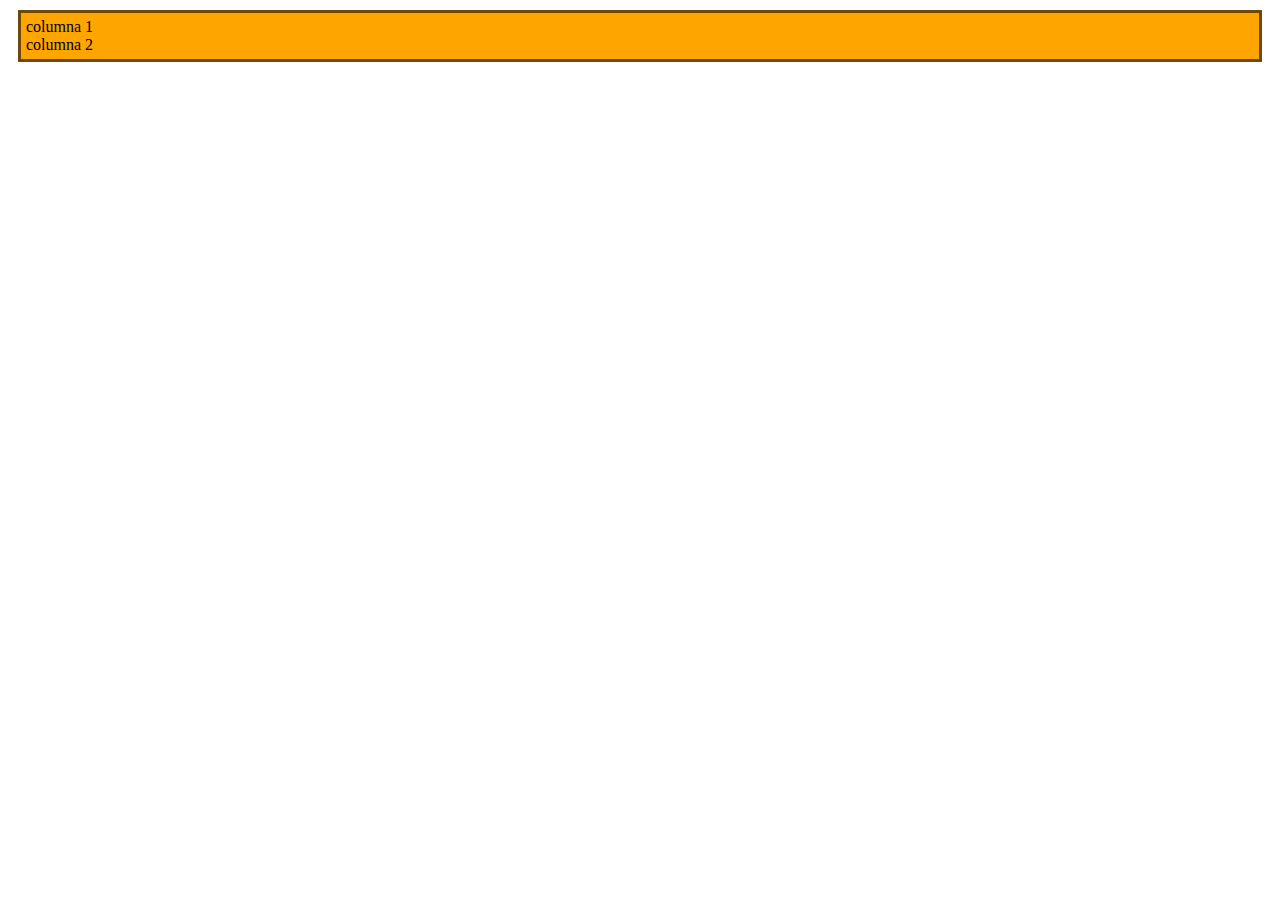
<file: index.html>
<!DOCTYPE html>
<html lang="en">
<head>
    <meta charset="UTF-8">
    <meta name="viewport" content="width=device-width, initial-scale=1.0">
    <link href="https://cdn.jsdelivr.net/npm/bootstrap@5.3.0/dist/css/bootstrap.min.css" rel="stylesheet" integrity="sha384-9ndCyUaIbzAi2FUVXJi0CjmCapSmO7SnpJef0486qhLnuZ2cdeRhO02iuK6FUUVM" crossorigin="anonymous">
    <script src="https://cdn.jsdelivr.net/npm/bootstrap@5.3.0/dist/js/bootstrap.bundle.min.js" integrity="sha384-geWF76RCwLtnZ8qwWowPQNguL3RmwHVBC9FhGdlKrxdiJJigb/j/68SIy3Te4Bkz" crossorigin="anonymous"></script>
    <style>
         

         .row{
                background-color: orange;
                border: 3px solid rgb(110, 73, 5);
                padding: 5px;
                margin: 10px;
         }

         .col{
            background-color: #d40655;
            color: white;
            font-size: 50px;
            border: 2px solid #640328;
         }


    </style>
    <title>Document</title>
</head>
<body>
    <div class="container text-center">
            <div class="row">
                 <div class="col-sm-4 col-lg-6 columna">
                      columna 1
                 </div>
                 <div class="col-sm-8 col-lg-6 columna">
                      columna 2
                 </div>
            </div>
    </div>
    
</body>
</html>
</file>
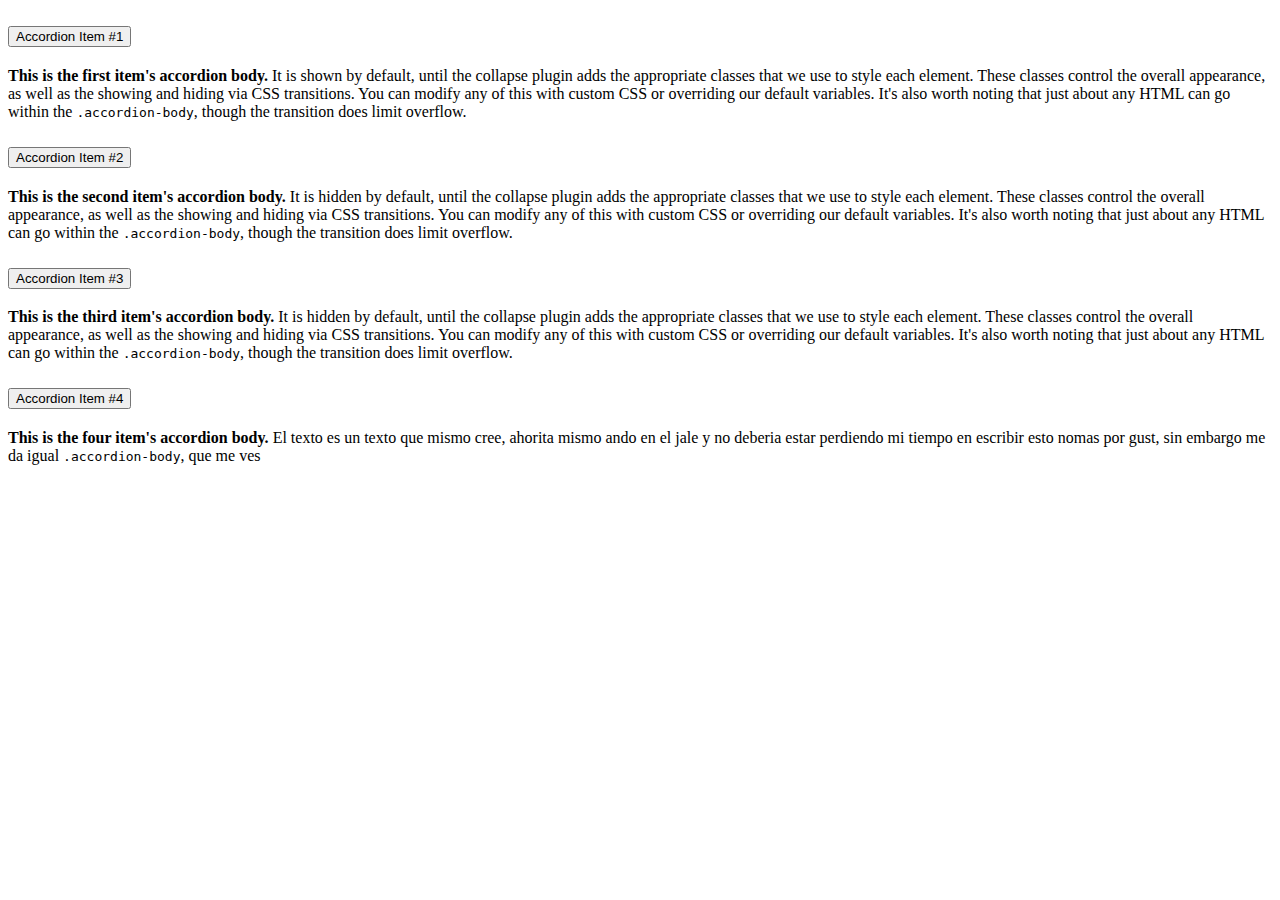
<file: ejemplo1.html>
<!DOCTYPE html>
<html lang="en">
<head>
    <meta charset="UTF-8">
    <meta name="viewport" content="width=device-width, initial-scale=1.0">
    <link href="https://cdn.jsdelivr.net/npm/bootstrap@5.3.0/dist/css/bootstrap.min.css" rel="stylesheet" integrity="sha384-9ndCyUaIbzAi2FUVXJi0CjmCapSmO7SnpJef0486qhLnuZ2cdeRhO02iuK6FUUVM" crossorigin="anonymous">
    <script src="https://cdn.jsdelivr.net/npm/bootstrap@5.3.0/dist/js/bootstrap.bundle.min.js" integrity="sha384-geWF76RCwLtnZ8qwWowPQNguL3RmwHVBC9FhGdlKrxdiJJigb/j/68SIy3Te4Bkz" crossorigin="anonymous"></script>
    <title>Megumin</title>
</head>
<body>
  <div class="container">
    <div class="accordion" id="accordionExample">
        <div class="accordion-item">
          <h2 class="accordion-header">
            <button class="accordion-button" type="button" data-bs-toggle="collapse" data-bs-target="#collapseOne" aria-expanded="true" aria-controls="collapseOne">
              Accordion Item #1
            </button>
          </h2>
          <div id="collapseOne" class="accordion-collapse collapse show" data-bs-parent="#accordionExample">
            <div class="accordion-body">
              <strong>This is the first item's accordion body.</strong> It is shown by default, until the collapse plugin adds the appropriate classes that we use to style each element. These classes control the overall appearance, as well as the showing and hiding via CSS transitions. You can modify any of this with custom CSS or overriding our default variables. It's also worth noting that just about any HTML can go within the <code>.accordion-body</code>, though the transition does limit overflow.
            </div>
          </div>
        </div>
        <div class="accordion-item">
          <h2 class="accordion-header">
            <button class="accordion-button collapsed" type="button" data-bs-toggle="collapse" data-bs-target="#collapseTwo" aria-expanded="false" aria-controls="collapseTwo">
              Accordion Item #2
            </button>
          </h2>
          <div id="collapseTwo" class="accordion-collapse collapse" data-bs-parent="#accordionExample">
            <div class="accordion-body">
              <strong>This is the second item's accordion body.</strong> It is hidden by default, until the collapse plugin adds the appropriate classes that we use to style each element. These classes control the overall appearance, as well as the showing and hiding via CSS transitions. You can modify any of this with custom CSS or overriding our default variables. It's also worth noting that just about any HTML can go within the <code>.accordion-body</code>, though the transition does limit overflow.
            </div>
          </div>
        </div>
        <div class="accordion-item">
          <h2 class="accordion-header">
            <button class="accordion-button collapsed" type="button" data-bs-toggle="collapse" data-bs-target="#collapseThree" aria-expanded="false" aria-controls="collapseThree">
              Accordion Item #3
            </button>
          </h2>
          <div id="collapseThree" class="accordion-collapse collapse" data-bs-parent="#accordionExample">
            <div class="accordion-body">
              <strong>This is the third item's accordion body.</strong> It is hidden by default, until the collapse plugin adds the appropriate classes that we use to style each element. These classes control the overall appearance, as well as the showing and hiding via CSS transitions. You can modify any of this with custom CSS or overriding our default variables. It's also worth noting that just about any HTML can go within the <code>.accordion-body</code>, though the transition does limit overflow.
            </div>
          </div>
        </div>
        <div class="accordion-item">
            <h2 class="accordion-header">
                <button class="accordion-button collapsed" type="button" data-bs-toggle="collapse" data-bs-target="#collapseFour" aria-expanded="false" aria-controls="collapseFour">
                    Accordion Item #4
                </button>
            </h2>
            <div id="collapseFour" class="accordion-collapse collapse" data-bs-parent="#accordionExample">
                <div class="accordion-body">
                  <strong>This is the four item's accordion body.</strong> El texto es un texto que mismo cree, ahorita mismo ando en el jale y no deberia estar perdiendo mi tiempo en escribir esto nomas por gust, sin embargo me da igual <code>.accordion-body</code>, que me ves
                </div>
              </div>
        </div>
      </div>
    </div>
</body>
</html>
</file>
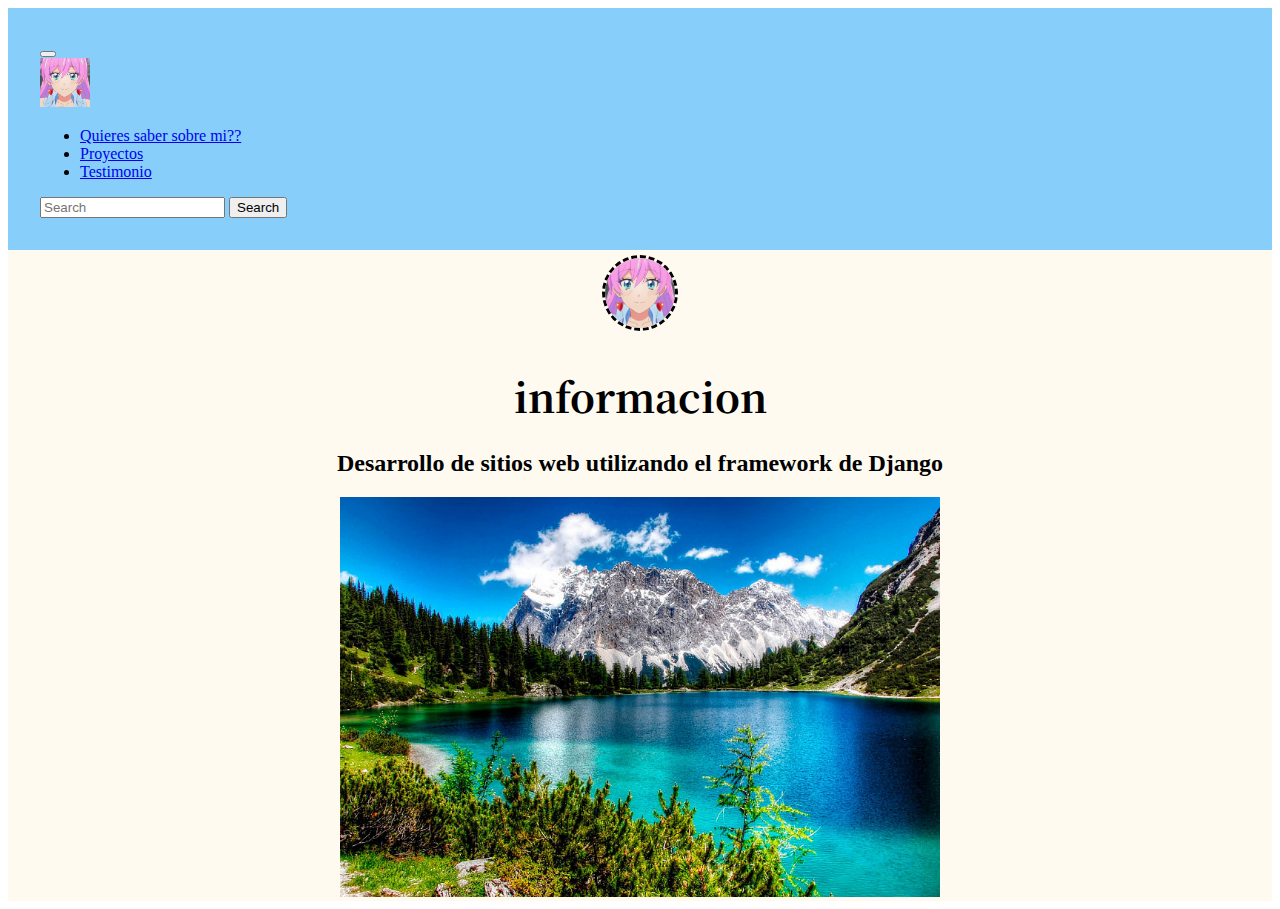
<file: ejemplo2.html>
<!DOCTYPE html>
<html lang="en">
<head>
    <!--Metadatos-->
    <meta charset="UTF-8">
    <meta name="viewport" content="width=device-width, initial-scale=1.0">
    <meta name="author" content="Karim">
    <meta name="description" content="Portafoli de desarrollo">
    <meta name="keywords" content="HTML, CSS, JavaScript, React">
    <meta name="viewport" content="width=device-width, initial-scale=1">
 
    <!--Bootstrap-->
    <link href="https://cdn.jsdelivr.net/npm/bootstrap@5.3.0/dist/css/bootstrap.min.css" rel="stylesheet" integrity="sha384-9ndCyUaIbzAi2FUVXJi0CjmCapSmO7SnpJef0486qhLnuZ2cdeRhO02iuK6FUUVM" crossorigin="anonymous">

    <link  rel="icon"  type="image/x-icon"   href="images/apple.ico">
    <link  href="styles/1css.css" rel="stylesheet">

    <title>Usando flex</title>



     <!--Google Fonts-->
    <link rel="preconnect" href="https://fonts.googleapis.com">
    <link rel="preconnect" href="https://fonts.gstatic.com" crossorigin>
    <link href="https://fonts.googleapis.com/css2?family=Noto+Serif+JP&display=swap" rel="stylesheet">
</head>
<body>
   

    <nav class="navbar navbar-expand-lg bg-body-tertiary">  <!-- aqui es donde se define el punto de quiebre-->
        <div class="container-fluid">
          <button class="navbar-toggler" type="button" data-bs-toggle="collapse" data-bs-target="#navbar-toggler" aria-controls="navbarTogglerDemo01" aria-expanded="false" aria-label="Toggle navigation">
            <span class="navbar-toggler-icon"></span>
          </button>
          <div class="collapse navbar-collapse" id="navbar-toggler"> <!--este id y el data-bs-target que se mira arriba deben ser iguales-->
            <a class="navbar-brand" href="#">
                <img src="images/akari.jpg" alt="Imagen de Akari watanabe" width="50">  <!--el class="img-fluid" hace que se sea fluido-->
            </a>
            <ul class="navbar-nav d-flex justify-content-center align-items-center">
              <li class="nav-item">
                <a class="nav-link active" aria-current="page" href="#">Quieres saber sobre mi??</a>
              </li>
              <li class="nav-item">
                <a class="nav-link" href="#">Proyectos</a>
              </li>
              <li class="nav-item">
                <a class="nav-link" href="#">Testimonio</a>
              </li>
            </ul>
            <form class="d-flex" role="search">
              <input class="form-control me-2" type="search" placeholder="Search" aria-label="Search">
              <button class="btn btn-outline-success" type="submit">Search</button>
            </form>
          </div>
        </div>
      </nav>

     <!--secction hero-->
     <section class="hero align-items-stretch">
        <div>  <!--si quisiera eliminar lo que hice en css y ponerlo directo aqui seria: class="hero-principal d-flex flex-column justify-content-center align-items-center"-->
            <img src="images/akari.jpg" alt="Descripcion de la imagen" class="imagenw"> <!-- class="rounded-circle"   nos hace el redondeo sin usar css-->
            <h1>informacion</h1>
            <h2>Desarrollo de sitios web utilizando el framework de Django</h2>
        </div>
        <div class="hero-inferior">
            <img src="images/Paisaje.jpg" alt="Paisaje Bello" class="imagen2 img-fluid">
        </div>
     </section>

<script src="https://cdn.jsdelivr.net/npm/bootstrap@5.3.0/dist/js/bootstrap.bundle.min.js" integrity="sha384-geWF76RCwLtnZ8qwWowPQNguL3RmwHVBC9FhGdlKrxdiJJigb/j/68SIy3Te4Bkz" crossorigin="anonymous"></script>
</body>
</html>
</file>
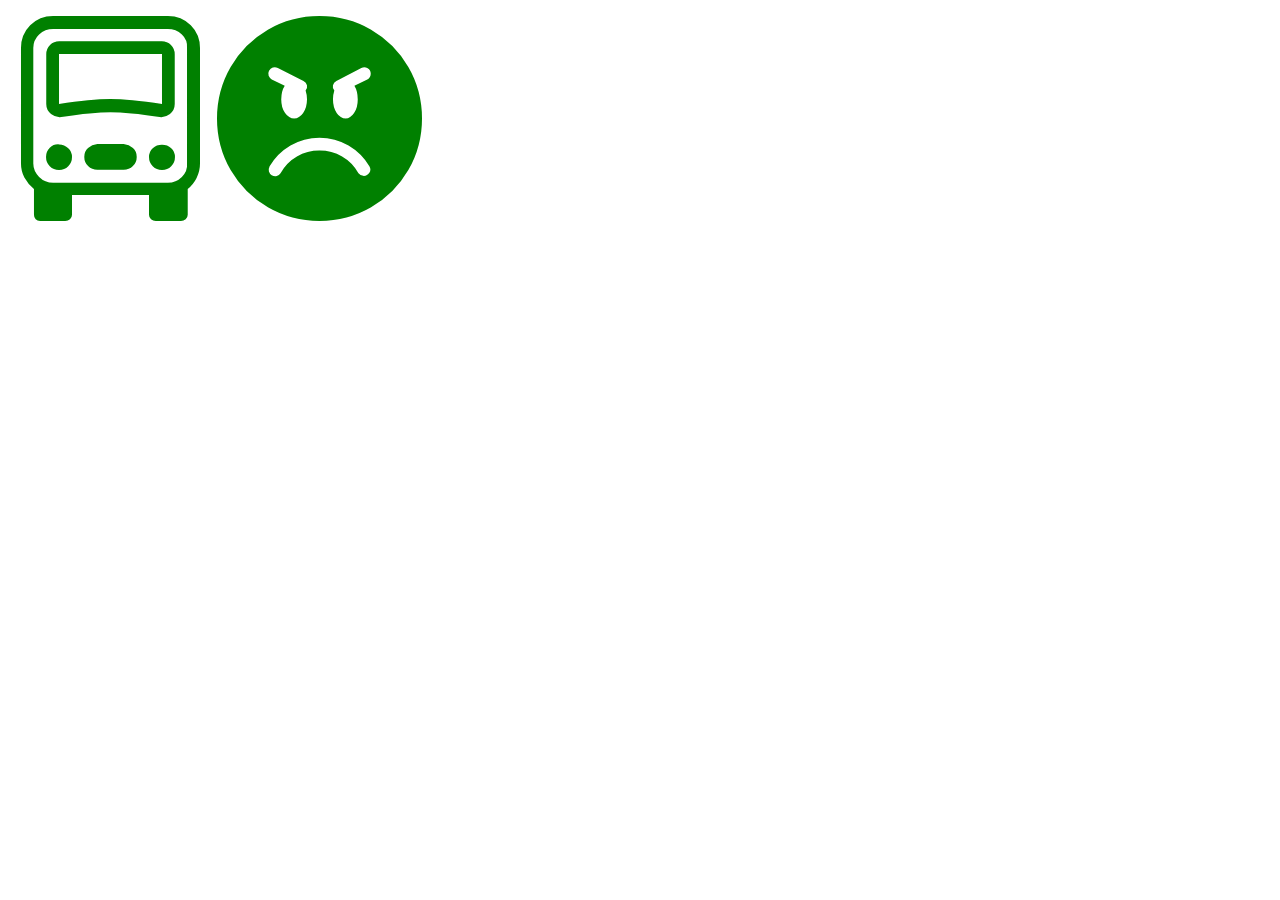
<file: ejemploIcono.html>
<!DOCTYPE html>
<html lang="en">
<head>
    <meta charset="UTF-8">
    <meta name="viewport" content="width=device-width, initial-scale=1.0">
    <link href="https://cdn.jsdelivr.net/npm/bootstrap@5.3.0/dist/css/bootstrap.min.css" rel="stylesheet" integrity="sha384-9ndCyUaIbzAi2FUVXJi0CjmCapSmO7SnpJef0486qhLnuZ2cdeRhO02iuK6FUUVM" crossorigin="anonymous">
    <script src="https://cdn.jsdelivr.net/npm/bootstrap@5.3.0/dist/js/bootstrap.bundle.min.js" integrity="sha384-geWF76RCwLtnZ8qwWowPQNguL3RmwHVBC9FhGdlKrxdiJJigb/j/68SIy3Te4Bkz" crossorigin="anonymous"></script>
    <link rel="stylesheet" href="https://cdn.jsdelivr.net/npm/bootstrap-icons@1.10.5/font/bootstrap-icons.css">
    <title>Document</title>

    <style>
        
        i{
            font-size: 205px;
            color: green;
        }

    </style>


</head>
<body>
    <i class="bi bi-truck-front"></i>
    <i class="bi bi-emoji-angry-fill"></i>

    

    <!--Quiero poner como nota que estos elementos css los toma como si fueran caracteres o letras, por lo que para modificarlos se les aplica lo mismo 
    que a las letras-->


</body>
</html>
</file>
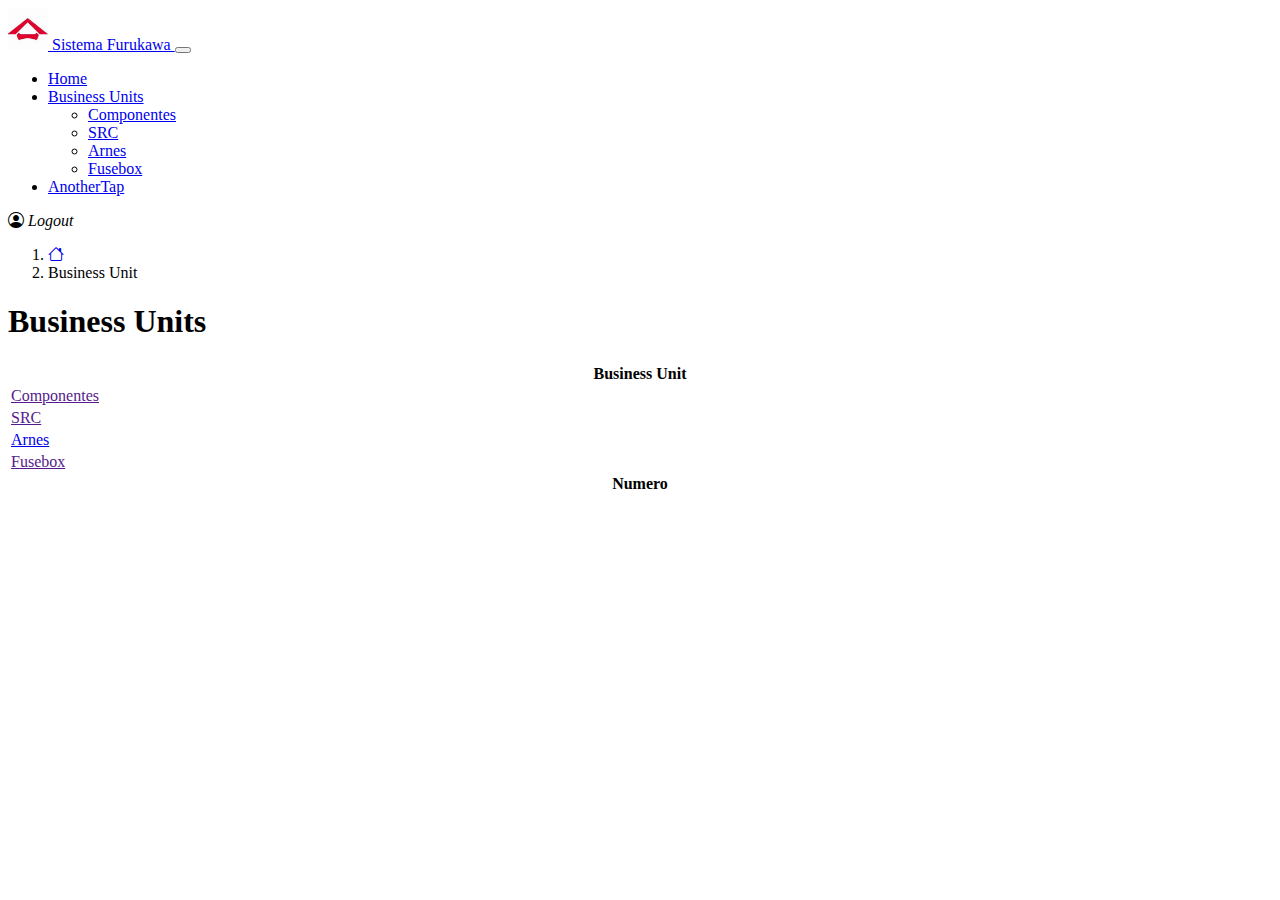
<file: ejemploResponsive/BusinessUnit.html>
<!DOCTYPE html>
<html lang="en">
<head>
    <meta charset="UTF-8">
    <meta name="viewport" content="width=device-width, initial-scale=1.0">
    <link rel="icon" href="../images/logoFurukawa.ico" type="image/x-icon">
    <title>Business Unit</title>
    <link href="https://cdn.jsdelivr.net/npm/bootstrap@5.3.0/dist/css/bootstrap.min.css" rel="stylesheet" integrity="sha384-9ndCyUaIbzAi2FUVXJi0CjmCapSmO7SnpJef0486qhLnuZ2cdeRhO02iuK6FUUVM" crossorigin="anonymous">
    <link href="https://cdn.datatables.net/v/bs5/jq-3.7.0/dt-1.13.5/r-2.5.0/datatables.min.css" rel="stylesheet">

    <script src="https://ajax.googleapis.com/ajax/libs/jquery/3.6.4/jquery.min.js"></script>
    <script src="https://cdn.jsdelivr.net/npm/bootstrap@5.3.0/dist/js/bootstrap.bundle.min.js" integrity="sha384-geWF76RCwLtnZ8qwWowPQNguL3RmwHVBC9FhGdlKrxdiJJigb/j/68SIy3Te4Bkz" crossorigin="anonymous"></script>
    <script src="https://cdn.datatables.net/v/bs5/jq-3.7.0/dt-1.13.5/r-2.5.0/datatables.min.js"></script>

    <link rel="stylesheet" href="https://cdn.jsdelivr.net/npm/bootstrap-icons@1.10.5/font/bootstrap-icons.css">

    <style>
      .dropdown:hover .dropdown-menu {
          display: block;
      }

      /* Agrega un estilo para ocultar el dropdown al hacer clic en el enlace */
      .dropdown.show .dropdown-menu {
          display: none;
      }
  </style>

</head>
<body>

  <nav class="navbar navbar-expand-lg bg-body-tertiary sticky-top">
    <div class="container-fluid">
      <a class="navbar-brand" href="#">
        <img src="../images/logoFurukawa.ico" style="width: 40px;"> Sistema Furukawa
      </a>
      <button class="navbar-toggler" type="button" data-bs-toggle="collapse" data-bs-target="#navbarText" aria-controls="navbarText" aria-expanded="false" aria-label="Toggle navigation">
        <span class="navbar-toggler-icon"></span>
      </button>
      <div class="collapse navbar-collapse" id="navbarText">
        <ul class="navbar-nav me-auto mb-2 mb-lg-0">
          <li class="nav-item">
            <a class="nav-link active" aria-current="page" href="#">Home</a>
          </li>

          <li class="nav-item dropdown">
            <a id="businessUnitsLink" class="nav-link dropdown-toggle" href="#" role="button" data-bs-toggle="dropdown" aria-expanded="false">
              Business Units
            </a>
            <ul class="dropdown-menu">
              <li><a class="dropdown-item" href="#">Componentes</a></li>
              <li><a class="dropdown-item" href="#">SRC</a></li>
              <li><a class="dropdown-item" href="http://127.0.0.1:5500/ejemploResponsive/Lineas.html">Arnes</a></li>
              <li><a class="dropdown-item" href="#">Fusebox</a></li>
            </ul>
          </li>

          <li class="nav-item">
            <a class="nav-link" href="#">AnotherTap</a>
          </li>
        </ul>
        <span class="navbar-text">
            <i class="bi bi-person-circle"> Logout</i> 
        </span>
      </div>
    </div>
  </nav>

      <nav aria-label="breadcrumb">
        <ol class="breadcrumb">
          <li class="breadcrumb-item"><a class="bi bi-house" href="#"></a></li>
          <li class="breadcrumb-item active" aria-current="page">Business Unit</li>
        </ol>
      </nav>
      <div class="container mt-5">
        <h1>Business Units</h1>


        <table id="example" class="display nowrap" style="width:100%">
          <thead>
              <tr>
                  <th>Business Unit</th>
                 
              </tr>
          </thead>
        <tbody>
            <tr>
                
                <td><a href="">Componentes</a></td>
            </tr>
            <tr>
                
                <td><a href="">SRC</a></td>
            </tr>
            <tr>
                
                <td><a href="http://127.0.0.1:5500/ejemploResponsive/Lineas.html">Arnes</a></td>
            <tr>
                
                <td><a href="">Fusebox</a></td>
            </tr>
            
        </tbody>
        <tfoot>
            <tr>
                <th>Numero</th>
                
            </tr>
        </tfoot>
    </table>
</div>

<script>
// JavaScript para redireccionar al hacer clic en "Business Units"
document.getElementById("businessUnitsLink").addEventListener("click", function(event) {
    event.preventDefault(); // Evita que se abra el dropdown al hacer clic
    window.location.href = "http://127.0.0.1:5500/ejemploResponsive/BusinessUnit.html";
  });


new DataTable('#example', {
  responsive: true,
  rowReorder: {
    selector: 'td:nth-child(2)'
  }
});
</script>
</body>
</html>
</file>
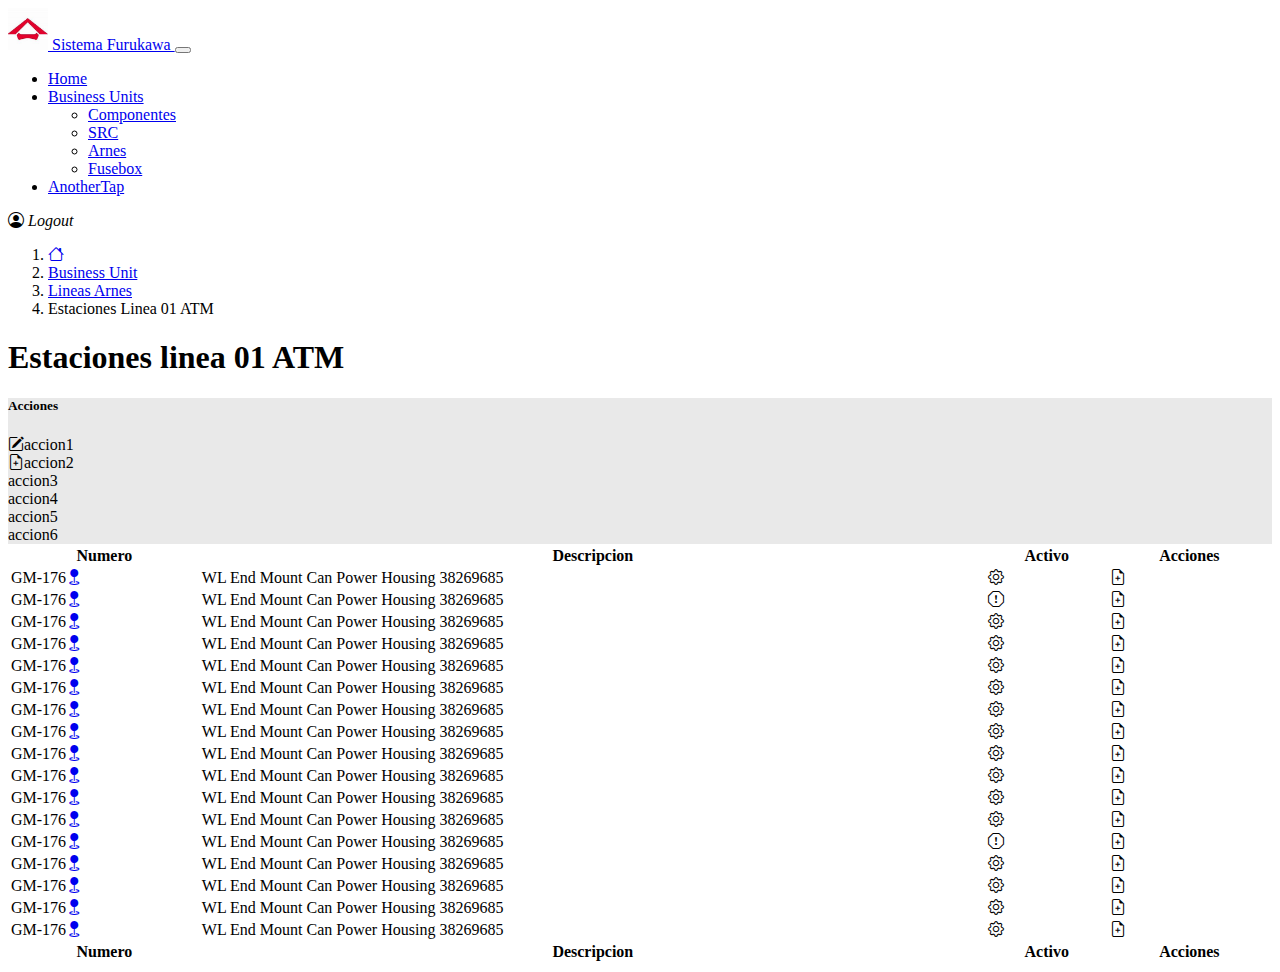
<file: ejemploResponsive/estaciones.html>
<!DOCTYPE html>
<html lang="en">
<head>
    <meta charset="UTF-8">
    <meta name="viewport" content="width=device-width, initial-scale=1.0">
    <link rel="icon" href="../images/logoFurukawa.ico" type="image/x-icon">
    <title>ListaEstaciones</title>
    <link href="https://cdn.jsdelivr.net/npm/bootstrap@5.3.0/dist/css/bootstrap.min.css" rel="stylesheet" integrity="sha384-9ndCyUaIbzAi2FUVXJi0CjmCapSmO7SnpJef0486qhLnuZ2cdeRhO02iuK6FUUVM" crossorigin="anonymous">
    <link href="https://cdn.datatables.net/v/bs5/jq-3.7.0/dt-1.13.5/r-2.5.0/datatables.min.css" rel="stylesheet">

    <script src="https://ajax.googleapis.com/ajax/libs/jquery/3.6.4/jquery.min.js"></script>
    <script src="https://cdn.jsdelivr.net/npm/bootstrap@5.3.0/dist/js/bootstrap.bundle.min.js" integrity="sha384-geWF76RCwLtnZ8qwWowPQNguL3RmwHVBC9FhGdlKrxdiJJigb/j/68SIy3Te4Bkz" crossorigin="anonymous"></script>
    <script src="https://cdn.datatables.net/v/bs5/jq-3.7.0/dt-1.13.5/r-2.5.0/datatables.min.js"></script>

    <link rel="stylesheet" href="https://cdn.jsdelivr.net/npm/bootstrap-icons@1.10.5/font/bootstrap-icons.css">

    <style>
      .dropdown:hover .dropdown-menu {
          display: block;
      }

      /* Agrega un estilo para ocultar el dropdown al hacer clic en el enlace */
      .dropdown.show .dropdown-menu {
          display: none;
      }
    </style>

</head>
<body>

  <nav class="navbar navbar-expand-lg bg-body-tertiary sticky-top">
    <div class="container-fluid">
      <a class="navbar-brand" href="#">
        <img src="../images/logoFurukawa.ico" style="width: 40px;"> Sistema Furukawa
      </a>
      <button class="navbar-toggler" type="button" data-bs-toggle="collapse" data-bs-target="#navbarText" aria-controls="navbarText" aria-expanded="false" aria-label="Toggle navigation">
        <span class="navbar-toggler-icon"></span>
      </button>
      <div class="collapse navbar-collapse" id="navbarText">
        <ul class="navbar-nav me-auto mb-2 mb-lg-0">
          <li class="nav-item">
            <a class="nav-link active" aria-current="page" href="#">Home</a>
          </li>

          <li class="nav-item dropdown">
            <a id="businessUnitsLink" class="nav-link dropdown-toggle" href="#" role="button" data-bs-toggle="dropdown" aria-expanded="false">
              Business Units
            </a>
            <ul class="dropdown-menu">
              <li><a class="dropdown-item" href="#">Componentes</a></li>
              <li><a class="dropdown-item" href="#">SRC</a></li>
              <li><a class="dropdown-item" href="http://127.0.0.1:5500/ejemploResponsive/Lineas.html">Arnes</a></li>
              <li><a class="dropdown-item" href="#">Fusebox</a></li>
            </ul>
          </li>

          <li class="nav-item">
            <a class="nav-link" href="#">AnotherTap</a>
          </li>
        </ul>
        <span class="navbar-text">
            <i class="bi bi-person-circle"> Logout</i> 
        </span>
      </div>
    </div>
  </nav>

      <nav aria-label="breadcrumb">
        <ol class="breadcrumb">
          <li class="breadcrumb-item"><a class="bi bi-house" href="#"></a></li>
          <li class="breadcrumb-item"><a href="http://127.0.0.1:5500/ejemploResponsive/BusinessUnit.html">Business Unit</a></li>
          <li class="breadcrumb-item"><a href="http://127.0.0.1:5500/ejemploResponsive/Lineas.html">Lineas Arnes</a></li>
          <li class="breadcrumb-item active" aria-current="page">Estaciones Linea 01 ATM</li>
        </ol>
      </nav>

  <div class="container mt-5">
      <h1>Estaciones linea 01 ATM</h1>

      <div class="container-fluid mt-3" style="background-color: rgba(233, 233, 233, 1);">
        <h5 class="text-center my-3">Acciones</h5>
        <div class="d-flex flex-wrap justify-content-around">
          <div class="col-4 text-center bi bi-pencil-square">accion1</div>
          <div class="col-4 text-center bi bi-file-earmark-plus">accion2</div>
          <div class="col-4 text-center">accion3</div>
          <div class="col-4 text-center">accion4</div>
          <div class="col-4 text-center">accion5</div>
          <div class="col-4 text-center">accion6</div>
        </div>
      </div>
    

    <table id="example" class="display nowrap" style="width:100%">
        <thead>
          <tr>
            <th>Numero</th>
            <th>Descripcion</th>
            <th>Activo</th>
            <th>Acciones</th>    
          </tr>
        </thead>
        <tbody>
          <tr>
            <td>GM-176<a class="bi bi-geo-fill" href="http://127.0.0.1:5500/ejemploResponsive/ListaEquipos.html"></a></td>
            <td>WL End Mount Can Power Housing 38269685</td>
            <td class="bi bi-gear"></td>
            <td class="bi bi-file-earmark-plus"></td>
          </tr>
          <tr>
            <td>GM-176<a class="bi bi-geo-fill" href="http://127.0.0.1:5500/ejemploResponsive/ListaEquipos.html"></a></td>
            <td>WL End Mount Can Power Housing 38269685</td>
            <td class="bi bi-exclamation-octagon"></td>
            <td class="bi bi-file-earmark-plus"></td>  
          </tr>
          <tr>
            <td>GM-176<a class="bi bi-geo-fill" href="http://127.0.0.1:5500/ejemploResponsive/ListaEquipos.html"></a></td>
            <td>WL End Mount Can Power Housing 38269685</td>
            <td class="bi bi-gear"></td>
            <td class="bi bi-file-earmark-plus"></td>   
          </tr>
          <tr>
            <td>GM-176<a class="bi bi-geo-fill" href="http://127.0.0.1:5500/ejemploResponsive/ListaEquipos.html"></a></td>
            <td>WL End Mount Can Power Housing 38269685</td>
            <td class="bi bi-gear"></td>
            <td class="bi bi-file-earmark-plus"></td>
          </tr>
          <tr>
            <td>GM-176<a class="bi bi-geo-fill" href="http://127.0.0.1:5500/ejemploResponsive/ListaEquipos.html"></a></td>
            <td>WL End Mount Can Power Housing 38269685</td>
            <td class="bi bi-gear"></td>
            <td class="bi bi-file-earmark-plus"></td>
          </tr>
          <tr>
            <td>GM-176<a class="bi bi-geo-fill" href="http://127.0.0.1:5500/ejemploResponsive/ListaEquipos.html"></a></td>
            <td>WL End Mount Can Power Housing 38269685</td>
            <td class="bi bi-gear"></td>
            <td class="bi bi-file-earmark-plus"></td>   
          </tr>
          <tr>
            <td>GM-176<a class="bi bi-geo-fill" href="http://127.0.0.1:5500/ejemploResponsive/ListaEquipos.html"></a></td>
            <td>WL End Mount Can Power Housing 38269685</td>
            <td class="bi bi-gear"></td>
            <td class="bi bi-file-earmark-plus"></td>   
          </tr>
          <tr>
            <td>GM-176<a class="bi bi-geo-fill" href="http://127.0.0.1:5500/ejemploResponsive/ListaEquipos.html"></a></td>
            <td>WL End Mount Can Power Housing 38269685</td>
            <td class="bi bi-gear"></td>
            <td class="bi bi-file-earmark-plus"></td>
          </tr>
          <tr>
            <td>GM-176<a class="bi bi-geo-fill" href="http://127.0.0.1:5500/ejemploResponsive/ListaEquipos.html"></a></td>
            <td>WL End Mount Can Power Housing 38269685</td>
            <td class="bi bi-gear"></td>
            <td class="bi bi-file-earmark-plus"></td> 
          </tr>
          <tr>
            <td>GM-176<a class="bi bi-geo-fill" href="http://127.0.0.1:5500/ejemploResponsive/ListaEquipos.html"></a></td>
            <td>WL End Mount Can Power Housing 38269685</td>
            <td class="bi bi-gear"></td>
            <td class="bi bi-file-earmark-plus"></td> 
          </tr>
          <tr>
            <td>GM-176<a class="bi bi-geo-fill" href="http://127.0.0.1:5500/ejemploResponsive/ListaEquipos.html"></a></td>
            <td>WL End Mount Can Power Housing 38269685</td>
            <td class="bi bi-gear"></td>
            <td class="bi bi-file-earmark-plus"></td>    
          </tr>
          <tr>
            <td>GM-176<a class="bi bi-geo-fill" href="http://127.0.0.1:5500/ejemploResponsive/ListaEquipos.html"></a></td>
            <td>WL End Mount Can Power Housing 38269685</td>
            <td class="bi bi-gear"></td>
            <td class="bi bi-file-earmark-plus"></td>
          </tr>
          <tr>
            <td>GM-176<a class="bi bi-geo-fill" href="http://127.0.0.1:5500/ejemploResponsive/ListaEquipos.html"></a></td>
            <td>WL End Mount Can Power Housing 38269685</td>
            <td class="bi bi-exclamation-octagon"></td>
            <td class="bi bi-file-earmark-plus"></td>
          </tr>
          <tr>
            <td>GM-176<a class="bi bi-geo-fill" href="http://127.0.0.1:5500/ejemploResponsive/ListaEquipos.html"></a></td>
            <td>WL End Mount Can Power Housing 38269685</td>
            <td class="bi bi-gear"></td>
            <td class="bi bi-file-earmark-plus"></td>
          </tr>
          <tr>
            <td>GM-176<a class="bi bi-geo-fill" href="http://127.0.0.1:5500/ejemploResponsive/ListaEquipos.html"></a></td>
            <td>WL End Mount Can Power Housing 38269685</td>
            <td class="bi bi-gear"></td>
            <td class="bi bi-file-earmark-plus"></td>  
          </tr>
          <tr>
            <td>GM-176<a class="bi bi-geo-fill" href="http://127.0.0.1:5500/ejemploResponsive/ListaEquipos.html"></a></td>
            <td>WL End Mount Can Power Housing 38269685</td>
            <td class="bi bi-gear"></td>
            <td class="bi bi-file-earmark-plus"></td> 
          </tr>
          <tr>
            <td>GM-176<a class="bi bi-geo-fill" href="http://127.0.0.1:5500/ejemploResponsive/ListaEquipos.html"></a></td>
            <td>WL End Mount Can Power Housing 38269685</td>
            <td class="bi bi-gear"></td>
            <td class="bi bi-file-earmark-plus"></td>
          </tr>
    
          </tbody>
          <tfoot>
            <tr>
              <th>Numero</th>
              <th>Descripcion</th>
              <th>Activo</th>
              <th>Acciones</th>   
            </tr>
          </tfoot>
    </table>
  </div>


    <script>

// JavaScript para redireccionar al hacer clic en "Business Units"
document.getElementById("businessUnitsLink").addEventListener("click", function(event) {
    event.preventDefault(); // Evita que se abra el dropdown al hacer clic
    window.location.href = "http://127.0.0.1:5500/ejemploResponsive/BusinessUnit.html";
  });

        new DataTable('#example', {
    responsive: true,
    rowReorder: {
        selector: 'td:nth-child(2)'
    }
    });
    </script>


</body>
</html>
</file>
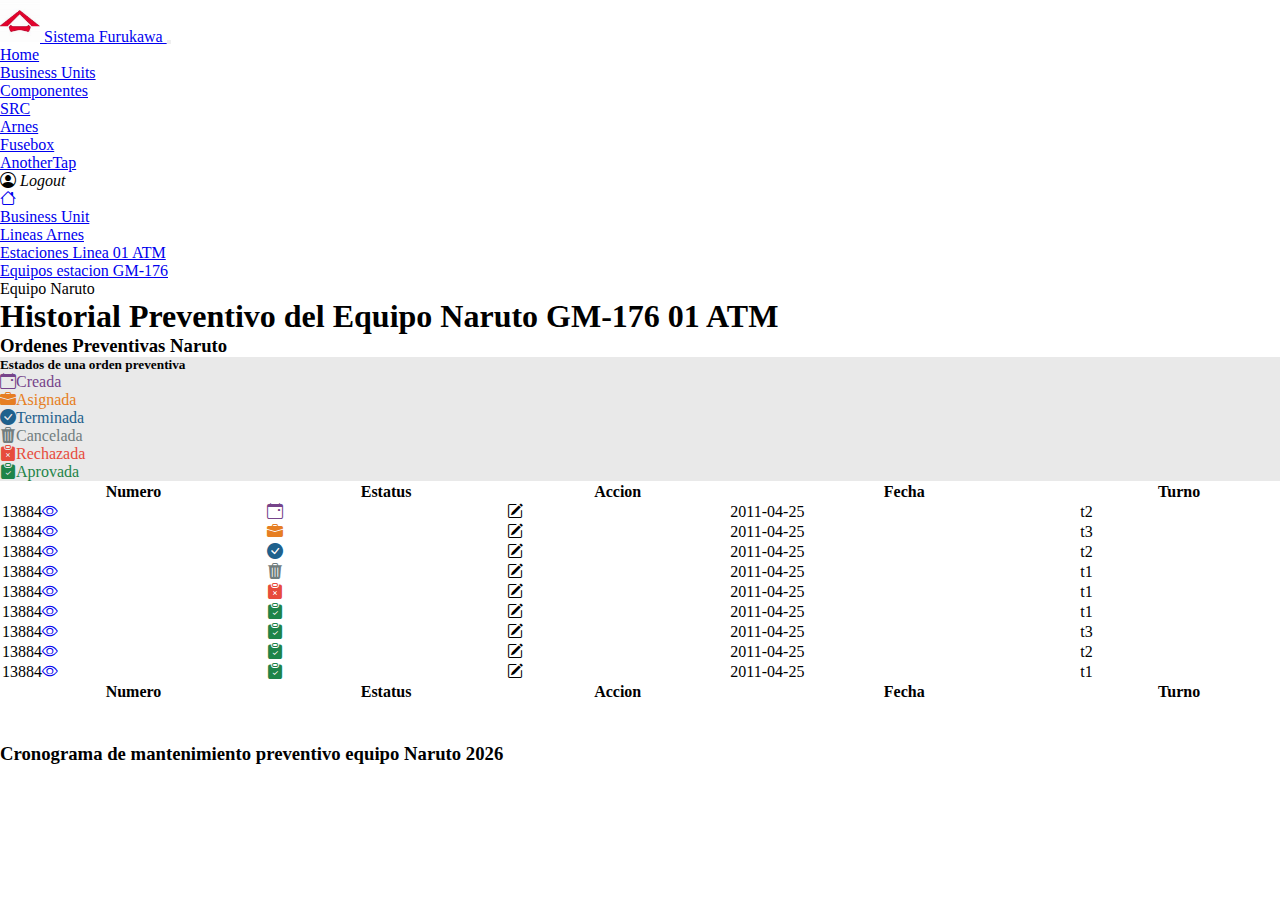
<file: ejemploResponsive/HistorialEquipo.html>
<!DOCTYPE html>
<html lang="en">
<head>
    <meta charset="UTF-8">
    <meta name="viewport" content="width=device-width, initial-scale=1.0">
    <link rel="icon" href="../images/logoFurukawa.ico" type="image/x-icon">
    <title>Historial de mantenimiento del equipo</title>
    <link href="https://cdn.jsdelivr.net/npm/bootstrap@5.3.0/dist/css/bootstrap.min.css" rel="stylesheet" integrity="sha384-9ndCyUaIbzAi2FUVXJi0CjmCapSmO7SnpJef0486qhLnuZ2cdeRhO02iuK6FUUVM" crossorigin="anonymous">
    <link href="https://cdn.datatables.net/v/bs5/jq-3.7.0/dt-1.13.5/r-2.5.0/datatables.min.css" rel="stylesheet">

    <script src="https://ajax.googleapis.com/ajax/libs/jquery/3.6.4/jquery.min.js"></script>
    <script src="https://cdn.jsdelivr.net/npm/bootstrap@5.3.0/dist/js/bootstrap.bundle.min.js" integrity="sha384-geWF76RCwLtnZ8qwWowPQNguL3RmwHVBC9FhGdlKrxdiJJigb/j/68SIy3Te4Bkz" crossorigin="anonymous"></script>
    <script src="https://cdn.datatables.net/v/bs5/jq-3.7.0/dt-1.13.5/r-2.5.0/datatables.min.js"></script>

    <link rel="stylesheet" href="https://cdn.jsdelivr.net/npm/bootstrap-icons@1.10.5/font/bootstrap-icons.css">

    <style>

      .Miku {
        display: none;
        padding-left: 5px;
      }


      th:hover .Miku{
        display: inline-block;
      }

      .container{
          margin-bottom: 40px;
      }

      .dropdown:hover .dropdown-menu {
          display: block;
      }

      /* Agrega un estilo para ocultar el dropdown al hacer clic en el enlace */
      .dropdown.show .dropdown-menu {
          display: none;
      }

      * {
            margin: 0;
            padding: 0;
            box-sizing: border-box;
        }

        .table {
            border-collapse: collapse;
        }

        .table tr th {
            background-color: #303030;
            color: white;
            border: 1px solid #909090;
            padding: 8px;
            text-align: center;
            
        }

        .table tr td {
            border: 1px solid #909090;
            padding: 8px;
            text-align: center;
        }

        .table .HS {
            background-color: #303030;
            color: white;
            border: 1px solid #909090;
            padding: 8px;
            text-align: center; 
        }

        .table .HS b {
            background-color: transparent;
            color: white;
            text-align: center; 
        }

        .table tr .active-week {
            background-color: #BBCFC4;
        }


        .table tr .active-week .bi {
            background-color: transparent; 
        }


        @media screen and (max-width: 1400px) {
            .table {
                font-size: 0.8rem;
            }
        }
        @media screen and (max-width: 1200px) {
            .table {
                font-size: 0.7rem;
            }
        }
        @media screen and (max-width: 992px) {
            .table {
                font-size: 0.6rem;
            }
        }
        @media screen and (max-width: 768px) {
            .table {
                font-size: 0.55rem;
            }
        }

        /* Agrega el siguiente CSS para fijar la primera columna */
        .table-container {
            overflow-x: scroll;
            width: 100%;
        }

        .table-container table {
            width: max-content;
        }

        .table-container .HS:first-child {
            position: sticky;
            left: 0;
            z-index: 1;
            background-color: #303030; /* Cambia el color de fondo según tus preferencias */
           
        }

        .showt{
         position: relative;
         left: 20%;
         top: 0%;
         margin: 30px;
        }

        /*creada*/
        .bi-calendar-event, .table .bi-calendar-event {
          color: #76448A;
          background: transparent;
        }

        /*asignada*/
        .bi-briefcase-fill, .table .bi-briefcase-fill {
          background: transparent;
          color: #E67E22;
        }

        /*terminado*/
        .bi-check-circle-fill, .table .bi-check-circle-fill {
          background: transparent;
          color: #1F618D ;
        }

        /*cancelado*/
        .bi-trash3-fill, .table .bi-trash3-fill {
          background: transparent;
          color: #717D7E ;
        }
        
        /*rechazado*/
        .bi-clipboard-x-fill, .table .bi-clipboard-x-fill {
          background: transparent;
          color: #E74C3C;
        }

        /*aprovado*/
        .bi-clipboard-check-fill, .table .bi-clipboard-check-fill {
          background: transparent;
          color: #1E8449 ;
        }
  </style>
  <style>

      
      </style>
</head>
<body>

  <nav class="navbar navbar-expand-lg bg-body-tertiary sticky-top">
    <div class="container-fluid">
      <a class="navbar-brand" href="#">
        <img src="../images/logoFurukawa.ico" style="width: 40px;"> Sistema Furukawa
      </a>
      <button class="navbar-toggler" type="button" data-bs-toggle="collapse" data-bs-target="#navbarText" aria-controls="navbarText" aria-expanded="false" aria-label="Toggle navigation">
        <span class="navbar-toggler-icon"></span>
      </button>
      <div class="collapse navbar-collapse" id="navbarText">
        <ul class="navbar-nav me-auto mb-2 mb-lg-0">
          <li class="nav-item">
            <a class="nav-link active" aria-current="page" href="#">Home</a>
          </li>

          <li class="nav-item dropdown">
            <a id="businessUnitsLink" class="nav-link dropdown-toggle" href="#" role="button" data-bs-toggle="dropdown" aria-expanded="false">
              Business Units
            </a>
            <ul class="dropdown-menu">
              <li><a class="dropdown-item" href="#">Componentes</a></li>
              <li><a class="dropdown-item" href="#">SRC</a></li>
              <li><a class="dropdown-item" href="http://127.0.0.1:5500/ejemploResponsive/Lineas.html">Arnes</a></li>
              <li><a class="dropdown-item" href="#">Fusebox</a></li>
            </ul>
          </li>

          <li class="nav-item">
            <a class="nav-link" href="#">AnotherTap</a>
          </li>
        </ul>
        <span class="navbar-text">
            <i class="bi bi-person-circle"> Logout</i> 
        </span>
      </div>
    </div>
  </nav>

  <nav aria-label="breadcrumb">
    <ol class="breadcrumb">
      <li class="breadcrumb-item"><a class="bi bi-house" href="#"></a></li>
      <li class="breadcrumb-item"><a href="http://127.0.0.1:5500/ejemploResponsive/BusinessUnit.html">Business Unit</a></li>
      <li class="breadcrumb-item"><a href="http://127.0.0.1:5500/ejemploResponsive/Lineas.html">Lineas Arnes</a></li>
      <li class="breadcrumb-item"><a href="http://127.0.0.1:5500/ejemploResponsive/estaciones.html">Estaciones Linea 01 ATM</a></li>
      <li class="breadcrumb-item"><a href="http://127.0.0.1:5500/ejemploResponsive/ListaEquipos.html">Equipos estacion GM-176</a></li>
      <li class="breadcrumb-item active" aria-current="page">Equipo Naruto</li>
    </ol>
  </nav>

      <h1>Historial Preventivo del Equipo Naruto GM-176 01 ATM</h1>

      <div class="container mt-5">
        <h3>Ordenes Preventivas Naruto</h3>

      <div class="container-fluid mt-3" style="background-color: rgba(233, 233, 233, 1);">
        <h5 class="text-center my-3">Estados de una orden preventiva</h5>
        <div class="d-flex flex-wrap justify-content-around">
            <div class="col-4 text-center bi bi-calendar-event">Creada</div>
            <div class="col-4 text-center bi bi-briefcase-fill">Asignada</div>
            <div class="col-4 text-center bi bi-check-circle-fill">Terminada</div>
            <div class="col-4 text-center bi bi-trash3-fill">Cancelada</div>
            <div class="col-4 text-center bi bi-clipboard-x-fill">Rechazada</div>
            <div class="col-4 text-center bi bi-clipboard-check-fill">Aprovada</div>
        </div>
    </div>

     

        <table id="example" class="display nowrap" style="width:100%">
          <thead>
              <tr>
                  <th>Numero</th>
                  <th>Estatus</th>
                  <th>Accion</th>
                  <th>Fecha</th>
                  <th>Turno</th>
              </tr>
          </thead>
        <tbody>
            <tr>
                
              <td>13884<a class="bi bi-eye" href="https://getbootstrap.com/docs/5.3/getting-started/introduction/"></a></td>
                <td class="bi bi-calendar-event"></td>
                <td class="bi bi-pencil-square"></td>
                <td>2011-04-25</td>
                <td>t2</td>
            </tr>
            <tr>
                
                <td>13884<a class="bi bi-eye" href="https://getbootstrap.com/docs/5.3/getting-started/introduction/"></a></td>
                <td class="bi bi-briefcase-fill"></td>
                <td class="bi bi-pencil-square"></td>
                <td>2011-04-25</td>
                <td>t3</td>
            </tr>
            <tr>
                
                <td>13884<a class="bi bi-eye" href="https://getbootstrap.com/docs/5.3/getting-started/introduction/"></a></td>
                <td class="bi bi-check-circle-fill"></td>
                <td class="bi bi-pencil-square"></td>
                <td>2011-04-25</td>
                <td>t2</td>
            <tr>
                
                <td>13884<a class="bi bi-eye" href="https://getbootstrap.com/docs/5.3/getting-started/introduction/"></a></td>
                <td class="bi bi-trash3-fill"></td>
                <td class="bi bi-pencil-square"></td>
                <td>2011-04-25</td>
                <td>t1</td>
            </tr>
            <tr>
                
                <td>13884<a class="bi bi-eye" href="https://getbootstrap.com/docs/5.3/getting-started/introduction/"></a></td>
                <td class="bi-clipboard-x-fill"></td>
                <td class="bi bi-pencil-square"></td>
                <td>2011-04-25</td>
                <td>t1</td>
            </tr>
            <tr>
                
                <td>13884<a class="bi bi-eye" href="https://getbootstrap.com/docs/5.3/getting-started/introduction/"></a></td>
                <td class="bi bi-clipboard-check-fill"></td>
                <td class="bi bi-pencil-square"></td>
                <td>2011-04-25</td>
                <td>t1</td>
            </tr>
            <tr>
                
                <td>13884<a class="bi bi-eye" href="https://getbootstrap.com/docs/5.3/getting-started/introduction/"></a></td>
                <td class="bi bi-clipboard-check-fill"></td>
                <td class="bi bi-pencil-square"></td>
                <td>2011-04-25</td>
                <td>t3</td>
            </tr>
            <tr>
                
                <td>13884<a class="bi bi-eye" href="https://getbootstrap.com/docs/5.3/getting-started/introduction/"></a></td>
                <td class="bi bi-clipboard-check-fill"></td>
                <td class="bi bi-pencil-square"></td>
                <td>2011-04-25</td>
                <td>t2</td>
            </tr>
            <tr>
                
                <td>13884<a class="bi bi-eye" href="https://getbootstrap.com/docs/5.3/getting-started/introduction/"></a></td>
                <td class="bi bi-clipboard-check-fill"></td>
                <td class="bi bi-pencil-square"></td>
                <td>2011-04-25</td>
                <td>t1</td>
            </tr>
        </tbody>
        <tfoot>
            <tr>
                <th>Numero</th>
                <th>Estatus</th>
                <th>Accion</th>
                <th>Fecha</th>
                <th>Turno</th>
            </tr>
        </tfoot>
        </table>     
</div>

<script>
  // JavaScript para redireccionar al hacer clic en "Business Units"
  document.getElementById("businessUnitsLink").addEventListener("click", function(event) {
      event.preventDefault(); // Evita que se abra el dropdown al hacer clic
      window.location.href = "http://127.0.0.1:5500/ejemploResponsive/BusinessUnit.html";
    });
  
  new DataTable('#example', {
    responsive: true,
    rowReorder: {
      selector: 'td:nth-child(2)'
    }
  });
  </script>


<div class="super-container">
<h3 id="TC">Cronograma de mantenimiento preventivo equipo Naruto</h3>
</div>
<script>
  const TH3=document.getElementById("TC")
  var año = new Date();
  
  TH3.textContent = TH3.textContent + " " + año.getFullYear();
</script>

<div class="table-container">
  <table class="table" id="table">
      <thead>
          <tr id="fh">
              
          </tr>
      </thead>
    <tbody>
    </tbody>
    </table>
</div>

<script src="https://code.jquery.com/jquery-3.6.0.min.js"></script>
<script class="week">

  $(document).ready(function() {
     // Obtener la fecha actual
     var currentDate = new Date();
     // Obtener el número de semana del año
     var weekNumber = getWeekNumber(currentDate);
     

     // Agregar el icono en la celda correspondiente
     var iconCell = '.table tr th:nth-child(' + (weekNumber + 1) + ')';
     $(iconCell).html('W'+weekNumber+'<img src="../images/akari.jpg" alt="Icono" width="20" height="20">');

     // Agregar la clase active-week a los tr correspondientes
     var rowsBelowWeek = '.table tr td:nth-child(' + (weekNumber + 1) + ')';
     $(rowsBelowWeek).addClass('active-week');
  });

  function getWeekNumber(date) {
     var onejan = new Date(date.getFullYear(), 0, 1);
     return Math.ceil(((date - onejan) / 86400000 + onejan.getDay() + 1) / 7);
  }



  //////////////////////////////////////////////////////////////////
  //////////////////////////////////////////////////////////////////
  

const currentYear = new Date().getFullYear();
let FirstMondayOfYear = -1;
let i = 1;
let diaS;
let diaL;
let dn;
let wn;
let bi;
let k;
let kf;
const alldays = [];

while (FirstMondayOfYear !== 1) {
    diaS = new Date(currentYear, 0, i);
    FirstMondayOfYear = diaS.getDay();
    i++;
}

const e = i - 1;
if (e === 1) k = 1;
if (e === 2) k = 2;
if (e === 3) k = 3;
if (e === 4) k = 4;
if (e === 5) k = -3;
if (e === 6) k = -2;
if (e === 7) k = -1;

let m = 31;
let LastMondayOfYear = -1;
while (LastMondayOfYear !== 1) {
    diaL = new Date(currentYear, 11, m);
    LastMondayOfYear = diaL.getDay();
    m--;
}

const f = m + 1;
if (f === 25) kf = 31;
if (f === 26) kf = 32;
if (f === 27) kf = 33;
if (f === 28) kf = 34;
if (f === 29) kf = 28;
if (f === 30) kf = 29;
if (f === 31) kf = 30;

if (new Date(currentYear, 11, 31).getDate() !== new Date(currentYear, 0, 365).getDate()) {
    console.log("es  año bisiesto");
    bi = 29;
} else {
    console.log("no es  año bisiesto");
    bi = 28;
}

for (k; k <= 31; k++) {
    dn = new Date(currentYear, 0, k);
    alldays.push(dn);
}

for (let q = 1; q <= bi; q++) {
    dn = new Date(currentYear, 1, q);
    alldays.push(dn);
}

for (let q = 1; q <= 31; q++) {
    dn = new Date(currentYear, 2, q);
    alldays.push(dn);
}

for (let q = 1; q <= 30; q++) {
    dn = new Date(currentYear, 3, q);
    alldays.push(dn);
}

for (let q = 1; q <= 31; q++) {
    dn = new Date(currentYear, 4, q);
    alldays.push(dn);
}

for (let q = 1; q <= 30; q++) {
    dn = new Date(currentYear, 5, q);
    alldays.push(dn);
}

for (let q = 1; q <= 31; q++) {
    dn = new Date(currentYear, 6, q);
    alldays.push(dn);
}

for (let q = 1; q <= 31; q++) {
    dn = new Date(currentYear, 7, q);
    alldays.push(dn);
}

for (let q = 1; q <= 30; q++) {
    dn = new Date(currentYear, 8, q);
    alldays.push(dn);
}

for (let q = 1; q <= 31; q++) {
    dn = new Date(currentYear, 9, q);
    alldays.push(dn);
}

for (let q = 1; q <= 30; q++) {
    dn = new Date(currentYear, 10, q);
    alldays.push(dn);
}

for (let q = 1; q <= kf; q++) {
    dn = new Date(currentYear, 11, q);
    alldays.push(dn);
}

console.log(alldays[0]);
console.log(alldays[alldays.length - 1]);
console.log(alldays.length);

const allweeks = [];
const nm = {
    0: 'enero',
    1: 'febrero',
    2: 'marzo',
    3: 'abril',
    4: 'mayo',
    5: 'junio',
    6: 'julio',
    7: 'agosto',
    8: 'septiembre',
    9: 'octubre',
    10: 'noviembre',
    11: 'diciembre'
};

for (let y = 0; y < alldays.length; y++) {
    if (y === 0 || (y % 7) === 0) {
        const ini = alldays[y].getDate() + " de " + nm[alldays[y].getMonth()];
        const fin = alldays[y + 6].getDate() + " de " + nm[alldays[y + 6].getMonth()];
        const wn = { ini, fin };
        allweeks.push(wn);
    }
}


  
  /////////////////////////////////////////////////////////////////
  /////////////////////////////////////////////////////////////////

  
 
const tabla = document.getElementById("table");
const fila = document.getElementById("fh");
const firstcelda = document.createElement("th");
firstcelda.textContent = "Actividades/Semanas";
firstcelda.setAttribute("class", "HS");
fila.appendChild(firstcelda);

for (let i = 0; i < allweeks.length; i++) {
    const celda = document.createElement("th");
    const c1 = document.createElement("span");
    c1.textContent = "W" + (i + 1);
    
    const c2 = document.createElement("span");
    c2.setAttribute("class", "Miku");

    // Aquí debes acceder a las fechas de inicio y fin desde allweeks
    const ini = allweeks[i].ini;
    const fin = allweeks[i].fin;
    c2.textContent = "del " + ini + " al " + fin;

    celda.appendChild(c1);
    celda.appendChild(c2);
    fila.appendChild(celda);
}




  //crear todas las filas td
  const actividades = 4
  const act_frecuencia = "semanal"
  const nombres = ["Actividad 1", "Actividad 2", "Actividad 3", "Actividad 4"];
  for (let i=0; i< actividades; i++) {

        const filas = document.createElement("tr");
        const fcelda = document.createElement("td");
        const contenido = nombres[i] + "<b>" + act_frecuencia + "</b>";
        fcelda.innerHTML = contenido;
        // Asignar una clase a firstcelda
        fcelda.setAttribute("class", "HS");
        filas.appendChild(fcelda)

        // Ciclo for para crear 52 o 53 celdas <td>
        for (let i = 0; i < allweeks.length; i++) {
            // Crea el elemento <td>
            const celda = document.createElement("td");

            if(i % 5 === 0)
            {
            // Link de la celda
            const link = document.createElement("a");
            // Agregar el atributo "href" al elemento <a>
            link.setAttribute("href", "#");
            // Agregar la clase "bi bi-check-circle-fill" al elemento <a>
            link.setAttribute("class", "bi-check-circle-fill");
            // Agregar el elemento <a> a la celda
            celda.appendChild(link);
            }
            
            // Agrega la celda a la fila
            filas.appendChild(celda);
      }

      //agregar la fila creada a la tabla
      tabla.appendChild(filas);
  }


      //crear fila QC aprovacion
      const filaqc = document.createElement("tr");
      const FQC = document.createElement("td");
      FQC.textContent="QC aprovacion";
      // Asignar una clase a firstcelda
      FQC.setAttribute("class", "HS");
      filaqc.appendChild(FQC)

      // Ciclo for para crear 52 o 53 celdas <td>
      for (let i = 0; i < allweeks.length; i++) {
         // Crea el elemento <td>
         const celda = document.createElement("td");

         if((i+1)%2==1)
         {
             // Link de la celda
            const link = document.createElement("a");
            // Agregar el atributo "href" al elemento <a>
            link.setAttribute("href", "#");
            // Agregar la clase "bi bi-clipboard-check-fill" al elemento <a>
            link.setAttribute("class", "bi bi-clipboard-check-fill");
            // Agregar el elemento <a> a la celda
            celda.appendChild(link);
         }

         // Agrega la celda a la fila
         filaqc.appendChild(celda);
      }
      tabla.appendChild(filaqc);


      //crear fila Revision supervisor
      const filarp = document.createElement("tr");
      const FRP = document.createElement("td");
      FRP.textContent="Revision Supervisor";
      // Asignar una clase a firstcelda
      FRP.setAttribute("class", "HS");
      filarp.appendChild(FRP)

      // Ciclo for para crear 52 o 53 celdas <td>
      for (let i = 0; i < allweeks.length; i++) {
         // Crea el elemento <td>
         const celda = document.createElement("td");

         if((i+1)%2==0)
         {
             // Link de la celda
            const link = document.createElement("a");
            // Agregar el atributo "href" al elemento <a>
            link.setAttribute("href", "#");
            // Agregar la clase "bi bi-clipboard-x-fill" al elemento <a>
            link.setAttribute("class", "bi-calendar-event");
            // Agregar el elemento <a> a la celda
            celda.appendChild(link);
         }

         // Agrega la celda a la fila
         filarp.appendChild(celda);
      }
      tabla.appendChild(filarp);
</script>


</body>
</html>
</file>
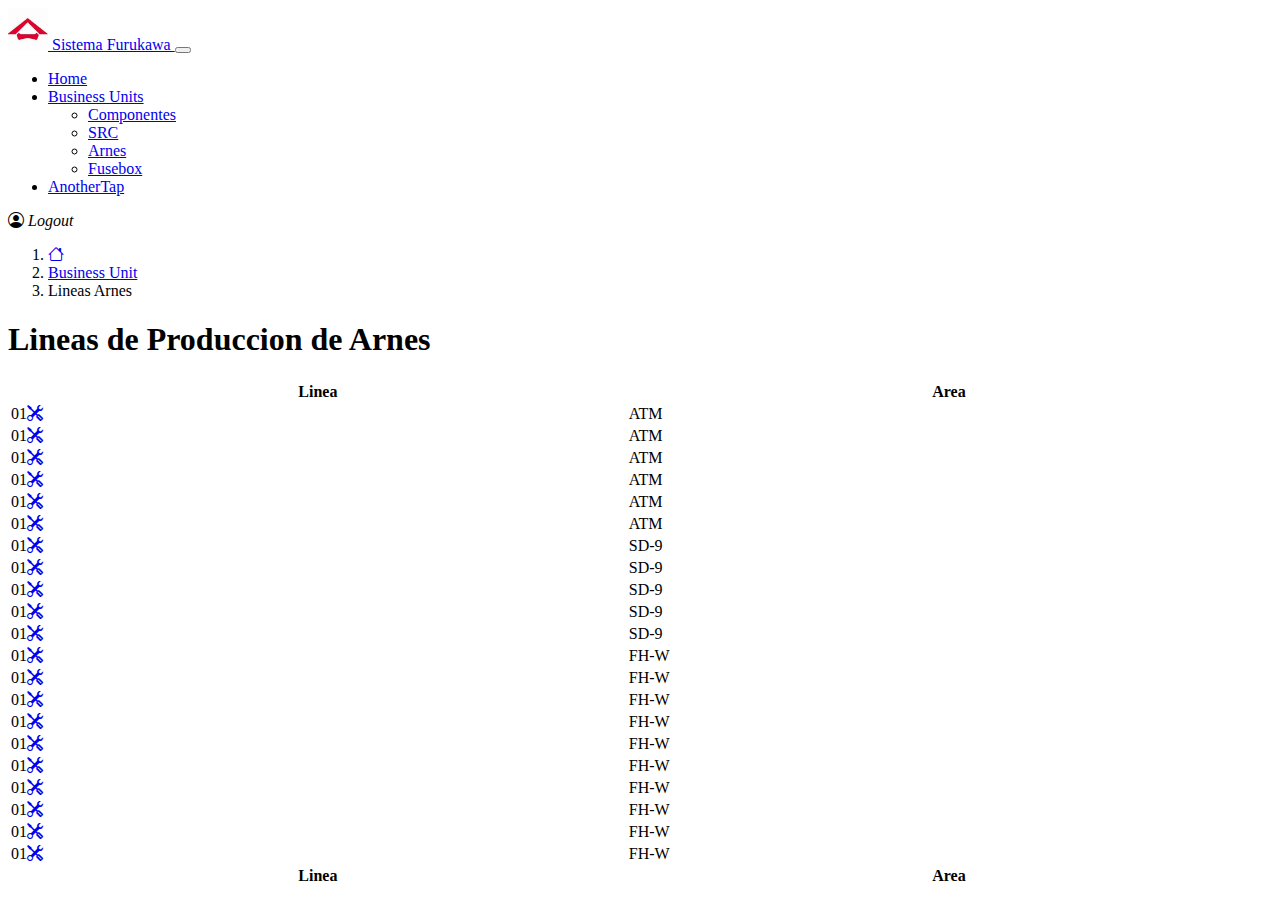
<file: ejemploResponsive/Lineas.html>
<!DOCTYPE html>
<html lang="en">
<head>
    <meta charset="UTF-8">
    <meta name="viewport" content="width=device-width, initial-scale=1.0">
    <link rel="icon" href="../images/logoFurukawa.ico" type="image/x-icon">
    <title>Lineas de Produccion</title>
    <link href="https://cdn.jsdelivr.net/npm/bootstrap@5.3.0/dist/css/bootstrap.min.css" rel="stylesheet" integrity="sha384-9ndCyUaIbzAi2FUVXJi0CjmCapSmO7SnpJef0486qhLnuZ2cdeRhO02iuK6FUUVM" crossorigin="anonymous">
    <link href="https://cdn.datatables.net/v/bs5/jq-3.7.0/dt-1.13.5/r-2.5.0/datatables.min.css" rel="stylesheet">

    <script src="https://ajax.googleapis.com/ajax/libs/jquery/3.6.4/jquery.min.js"></script>
    <script src="https://cdn.jsdelivr.net/npm/bootstrap@5.3.0/dist/js/bootstrap.bundle.min.js" integrity="sha384-geWF76RCwLtnZ8qwWowPQNguL3RmwHVBC9FhGdlKrxdiJJigb/j/68SIy3Te4Bkz" crossorigin="anonymous"></script>
    <script src="https://cdn.datatables.net/v/bs5/jq-3.7.0/dt-1.13.5/r-2.5.0/datatables.min.js"></script>

    <link rel="stylesheet" href="https://cdn.jsdelivr.net/npm/bootstrap-icons@1.10.5/font/bootstrap-icons.css">

    <style>
        .dropdown:hover .dropdown-menu {
            display: block;
        }

        /* Agrega un estilo para ocultar el dropdown al hacer clic en el enlace */
        .dropdown.show .dropdown-menu {
            display: none;
        }
    </style>

</head>
<body>

    <nav class="navbar navbar-expand-lg bg-body-tertiary sticky-top">
        <div class="container-fluid">
          <a class="navbar-brand" href="#">
            <img src="../images/logoFurukawa.ico" style="width: 40px;"> Sistema Furukawa
          </a>
          <button class="navbar-toggler" type="button" data-bs-toggle="collapse" data-bs-target="#navbarText" aria-controls="navbarText" aria-expanded="false" aria-label="Toggle navigation">
            <span class="navbar-toggler-icon"></span>
          </button>
          <div class="collapse navbar-collapse" id="navbarText">
            <ul class="navbar-nav me-auto mb-2 mb-lg-0">
              <li class="nav-item">
                <a class="nav-link active" aria-current="page" href="#">Home</a>
              </li>

              <li class="nav-item dropdown">
                <a id="businessUnitsLink" class="nav-link dropdown-toggle" href="#" role="button" data-bs-toggle="dropdown" aria-expanded="false">
                  Business Units
                </a>
                <ul class="dropdown-menu">
                  <li><a class="dropdown-item" href="#">Componentes</a></li>
                  <li><a class="dropdown-item" href="#">SRC</a></li>
                  <li><a class="dropdown-item" href="http://127.0.0.1:5500/ejemploResponsive/Lineas.html">Arnes</a></li>
                  <li><a class="dropdown-item" href="#">Fusebox</a></li>
                </ul>
              </li>

              <li class="nav-item">
                <a class="nav-link" href="#">AnotherTap</a>
              </li>
            </ul>
            <span class="navbar-text">
                <i class="bi bi-person-circle"> Logout</i> 
            </span>
          </div>
        </div>
      </nav>


      <nav aria-label="breadcrumb">
        <ol class="breadcrumb">
          <li class="breadcrumb-item"><a class="bi bi-house" href="#"></a></li>
          <li class="breadcrumb-item"><a href="http://127.0.0.1:5500/ejemploResponsive/BusinessUnit.html">Business Unit</a></li>
          <li class="breadcrumb-item active" aria-current="page">Lineas Arnes</li>
        </ol>
      </nav>


      <div class="container mt-5">
        <h1>Lineas de Produccion de Arnes</h1>

        <table id="example" class="display nowrap" style="width:100%">
          <thead>
              <tr>
                  <th>Linea</th>
                  <th>Area</th>
                  
                  
              </tr>
          </thead>
        <tbody>
            <tr>
                
                <td>01<a class="bi bi-tools" href="http://127.0.0.1:5500/ejemploResponsive/estaciones.html"></a></td>
                <td>ATM</td>
                
            </tr>
            <tr>
                <td>01<a class="bi bi-tools" href="http://127.0.0.1:5500/ejemploResponsive/estaciones.html"></a></td>
                <td>ATM</td>
               
                
            </tr>
            <tr>
                
                <td>01<a class="bi bi-tools" href="http://127.0.0.1:5500/ejemploResponsive/estaciones.html"></a></td>
                <td>ATM</td>
                
                
            <tr>
                
                <td>01<a class="bi bi-tools" href="http://127.0.0.1:5500/ejemploResponsive/estaciones.html"></a></td>
                <td>ATM</td>
                

            </tr>
            <tr>
                
                <td>01<a class="bi bi-tools" href="http://127.0.0.1:5500/ejemploResponsive/estaciones.html"></a></td>
                <td>ATM</td>
                

            </tr>
            <tr>
                
                <td>01<a class="bi bi-tools" href="http://127.0.0.1:5500/ejemploResponsive/estaciones.html"></a></td>
                <td>ATM</td>
                

            <tr>
                
                <td>01<a class="bi bi-tools" href="http://127.0.0.1:5500/ejemploResponsive/estaciones.html"></a></td>
                <td>SD-9</td>
                

            </tr>
            <tr>
                
                <td>01<a class="bi bi-tools" href="http://127.0.0.1:5500/ejemploResponsive/estaciones.html"></a></td>
                <td>SD-9</td>
                

            </tr>
            <tr>
                
                <td>01<a class="bi bi-tools" href="http://127.0.0.1:5500/ejemploResponsive/estaciones.html"></a></td>
                <td>SD-9</td>
                
            </tr>
            <tr>
                
                <td>01<a class="bi bi-tools" href="http://127.0.0.1:5500/ejemploResponsive/estaciones.html"></a></td>
                <td>SD-9</td>
                

            </tr>
            <tr>
                
                <td>01<a class="bi bi-tools" href="http://127.0.0.1:5500/ejemploResponsive/estaciones.html"></a></td>
                <td>SD-9</td>
                

            </tr>
            <tr>
                
                <td>01<a class="bi bi-tools" href="http://127.0.0.1:5500/ejemploResponsive/estaciones.html"></a></td>
                <td>FH-W</td>
                

            </tr>
            <tr>
                
                <td>01<a class="bi bi-tools" href="http://127.0.0.1:5500/ejemploResponsive/estaciones.html"></a></td>
                <td>FH-W</td>
                

            </tr>
            <tr>
                
                <td>01<a class="bi bi-tools" href="http://127.0.0.1:5500/ejemploResponsive/estaciones.html"></a></td>
                <td>FH-W</td>
                

            </tr>
            <tr>
                
                <td>01<a class="bi bi-tools" href="http://127.0.0.1:5500/ejemploResponsive/estaciones.html"></a></td>
                <td>FH-W</td>
                

            </tr>
            <tr>
                <td>01<a class="bi bi-tools" href="http://127.0.0.1:5500/ejemploResponsive/estaciones.html"></a></td>
                <td>FH-W</td>
               

            </tr>
            <tr>
                
                <td>01<a class="bi bi-tools" href="http://127.0.0.1:5500/ejemploResponsive/estaciones.html"></a></td>
                <td>FH-W</td>
                

            <tr>
                
                <td>01<a class="bi bi-tools" href="http://127.0.0.1:5500/ejemploResponsive/estaciones.html"></a></td>
                <td>FH-W</td>
                

            </tr>
            <tr>
                
                <td>01<a class="bi bi-tools" href="http://127.0.0.1:5500/ejemploResponsive/estaciones.html"></a></td>
                <td>FH-W</td>
                

            </tr>
            <tr>
                
                <td>01<a class="bi bi-tools" href="http://127.0.0.1:5500/ejemploResponsive/estaciones.html"></a></td>
                <td>FH-W</td>
                

            <tr>
                
                <td>01<a class="bi bi-tools" href="http://127.0.0.1:5500/ejemploResponsive/estaciones.html"></a></td>
                <td>FH-W</td>
                

            </tr>   
        </tbody>
        <tfoot>
            <tr>
                <th>Linea</th>
                <th>Area</th>
                
            </tr>
        </tfoot>
    </table>
</div>

<script>

    // JavaScript para redireccionar al hacer clic en "Business Units"
  document.getElementById("businessUnitsLink").addEventListener("click", function(event) {
    event.preventDefault(); // Evita que se abra el dropdown al hacer clic
    window.location.href = "http://127.0.0.1:5500/ejemploResponsive/BusinessUnit.html";
  });



  new DataTable('#example', {
     responsive: true,
     rowReorder: {
        selector: 'td:nth-child(2)'
    }
  });
</script>
</body>
</html>
</file>
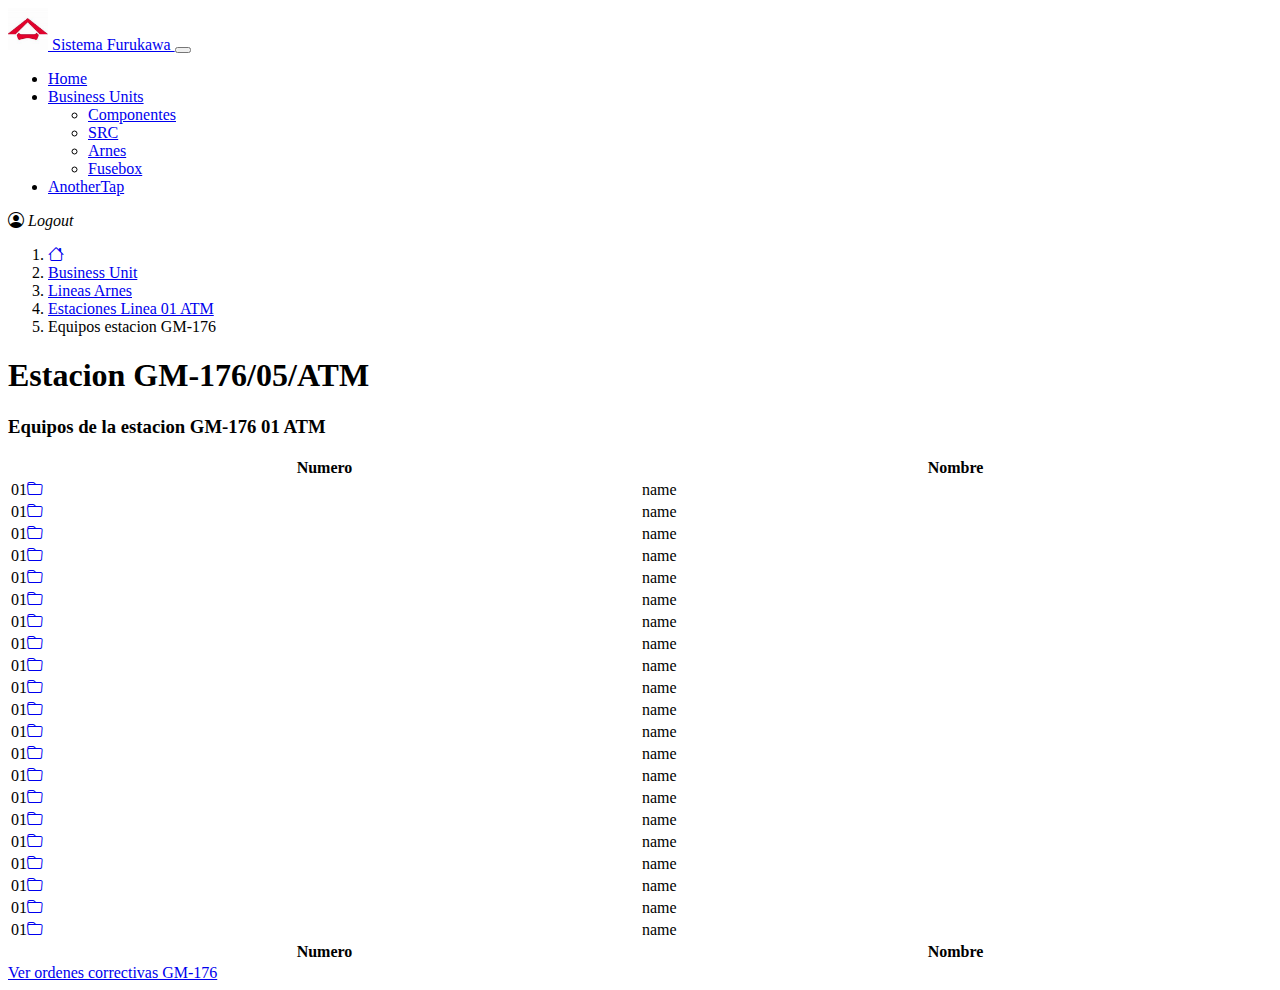
<file: ejemploResponsive/ListaEquipos.html>
<!DOCTYPE html>
<html lang="en">
<head>
    <meta charset="UTF-8">
    <meta name="viewport" content="width=device-width, initial-scale=1.0">
    <link rel="icon" href="../images/logoFurukawa.ico" type="image/x-icon">
    <title>Equipos Por Estacion</title>
    <link href="https://cdn.jsdelivr.net/npm/bootstrap@5.3.0/dist/css/bootstrap.min.css" rel="stylesheet" integrity="sha384-9ndCyUaIbzAi2FUVXJi0CjmCapSmO7SnpJef0486qhLnuZ2cdeRhO02iuK6FUUVM" crossorigin="anonymous">
    <link href="https://cdn.datatables.net/v/bs5/jq-3.7.0/dt-1.13.5/r-2.5.0/datatables.min.css" rel="stylesheet">

    <script src="https://ajax.googleapis.com/ajax/libs/jquery/3.6.4/jquery.min.js"></script>
    <script src="https://cdn.jsdelivr.net/npm/bootstrap@5.3.0/dist/js/bootstrap.bundle.min.js" integrity="sha384-geWF76RCwLtnZ8qwWowPQNguL3RmwHVBC9FhGdlKrxdiJJigb/j/68SIy3Te4Bkz" crossorigin="anonymous"></script>
    <script src="https://cdn.datatables.net/v/bs5/jq-3.7.0/dt-1.13.5/r-2.5.0/datatables.min.js"></script>

    <link rel="stylesheet" href="https://cdn.jsdelivr.net/npm/bootstrap-icons@1.10.5/font/bootstrap-icons.css">

    <style>
        .dropdown:hover .dropdown-menu {
            display: block;
        }

        /* Agrega un estilo para ocultar el dropdown al hacer clic en el enlace */
        .dropdown.show .dropdown-menu {
            display: none;
        }
    </style>

</head>
<body>

    <nav class="navbar navbar-expand-lg bg-body-tertiary sticky-top">
        <div class="container-fluid">
          <a class="navbar-brand" href="#">
            <img src="../images/logoFurukawa.ico" style="width: 40px;"> Sistema Furukawa
          </a>
          <button class="navbar-toggler" type="button" data-bs-toggle="collapse" data-bs-target="#navbarText" aria-controls="navbarText" aria-expanded="false" aria-label="Toggle navigation">
            <span class="navbar-toggler-icon"></span>
          </button>
          <div class="collapse navbar-collapse" id="navbarText">
            <ul class="navbar-nav me-auto mb-2 mb-lg-0">
              <li class="nav-item">
                <a class="nav-link active" aria-current="page" href="#">Home</a>
              </li>

              <li class="nav-item dropdown">
                <a id="businessUnitsLink" class="nav-link dropdown-toggle" href="#" role="button" data-bs-toggle="dropdown" aria-expanded="false">
                  Business Units
                </a>
                <ul class="dropdown-menu">
                  <li><a class="dropdown-item" href="#">Componentes</a></li>
                  <li><a class="dropdown-item" href="#">SRC</a></li>
                  <li><a class="dropdown-item" href="http://127.0.0.1:5500/ejemploResponsive/Lineas.html">Arnes</a></li>
                  <li><a class="dropdown-item" href="#">Fusebox</a></li>
                </ul>
              </li>

              <li class="nav-item">
                <a class="nav-link" href="#">AnotherTap</a>
              </li>
            </ul>
            <span class="navbar-text">
                <i class="bi bi-person-circle"> Logout</i> 
            </span>
          </div>
        </div>
      </nav>


      <nav aria-label="breadcrumb">
        <ol class="breadcrumb">
          <li class="breadcrumb-item"><a class="bi bi-house" href="#"></a></li>
          <li class="breadcrumb-item"><a href="http://127.0.0.1:5500/ejemploResponsive/BusinessUnit.html">Business Unit</a></li>
          <li class="breadcrumb-item"><a href="http://127.0.0.1:5500/ejemploResponsive/Lineas.html">Lineas Arnes</a></li>
          <li class="breadcrumb-item"><a href="http://127.0.0.1:5500/ejemploResponsive/estaciones.html">Estaciones Linea 01 ATM</a></li>
          <li class="breadcrumb-item active" aria-current="page">Equipos estacion GM-176</li>
        </ol>
      </nav>

      <h1>Estacion GM-176/05/ATM</h1>

      <div class="container mt-5">
        <h3>Equipos de la estacion GM-176  01  ATM</h3>

        <table id="example" class="display nowrap" style="width:100%">
          <thead>
              <tr>
                  <th>Numero</th>
                  <th>Nombre</th>
                  
                  
              </tr>
          </thead>
        <tbody>
            <tr>
                
                <td>01<a class="bi bi-folder" href="http://127.0.0.1:5500/ejemploResponsive/HistorialEquipo.html"></a></td>
                <td>name</td>
                
            </tr>
            <tr>
                <td>01<a class="bi bi-folder" href="http://127.0.0.1:5500/ejemploResponsive/ListaEquipos.html"></a></td>
                <td>name</td>
               
                
            </tr>
            <tr>
                
                <td>01<a class="bi bi-folder" href="http://127.0.0.1:5500/ejemploResponsive/ListaEquipos.html"></a></td>
                <td>name</td>
                
                
            <tr>
                
                <td>01<a class="bi bi-folder" href="http://127.0.0.1:5500/ejemploResponsive/ListaEquipos.html"></a></td>
                <td>name</td>
                

            </tr>
            <tr>
                
                <td>01<a class="bi bi-folder" href="http://127.0.0.1:5500/ejemploResponsive/ListaEquipos.html"></a></td>
                <td>name</td>
                

            </tr>
            <tr>
                
                <td>01<a class="bi bi-folder" href="http://127.0.0.1:5500/ejemploResponsive/ListaEquipos.html"></a></td>
                <td>name</td>
                

            <tr>
                
                <td>01<a class="bi bi-folder" href="http://127.0.0.1:5500/ejemploResponsive/ListaEquipos.html"></a></td>
                <td>name</td>
                

            </tr>
            <tr>
                
                <td>01<a class="bi bi-folder" href="http://127.0.0.1:5500/ejemploResponsive/ListaEquipos.html"></a></td>
                <td>name</td>
                

            </tr>
            <tr>
                
                <td>01<a class="bi bi-folder" href="http://127.0.0.1:5500/ejemploResponsive/ListaEquipos.html"></a></td>
                <td>name</td>
                
            </tr>
            <tr>
                
                <td>01<a class="bi bi-folder" href="http://127.0.0.1:5500/ejemploResponsive/ListaEquipos.html"></a></td>
                <td>name</td>
                

            </tr>
            <tr>
                
                <td>01<a class="bi bi-folder" href="http://127.0.0.1:5500/ejemploResponsive/ListaEquipos.html"></a></td>
                <td>name</td>
                

            </tr>
            <tr>
                
                <td>01<a class="bi bi-folder" href="http://127.0.0.1:5500/ejemploResponsive/ListaEquipos.html"></a></td>
                <td>name</td>
                

            </tr>
            <tr>
                
                <td>01<a class="bi bi-folder" href="http://127.0.0.1:5500/ejemploResponsive/ListaEquipos.html"></a></td>
                <td>name</td>
                

            </tr>
            <tr>
                
                <td>01<a class="bi bi-folder" href="http://127.0.0.1:5500/ejemploResponsive/ListaEquipos.html"></a></td>
                <td>name</td>
                

            </tr>
            <tr>
                
                <td>01<a class="bi bi-folder" href="http://127.0.0.1:5500/ejemploResponsive/ListaEquipos.html"></a></td>
                <td>name</td>
                

            </tr>
            <tr>
                <td>01<a class="bi bi-folder" href="http://127.0.0.1:5500/ejemploResponsive/ListaEquipos.html"></a></td>
                <td>name</td>
               

            </tr>
            <tr>
                
                <td>01<a class="bi bi-folder" href="http://127.0.0.1:5500/ejemploResponsive/ListaEquipos.html"></a></td>
                <td>name</td>
                

            <tr>
                
                <td>01<a class="bi bi-folder" href="http://127.0.0.1:5500/ejemploResponsive/ListaEquipos.html"></a></td>
                <td>name</td>
                

            </tr>
            <tr>
                
                <td>01<a class="bi bi-folder" href="http://127.0.0.1:5500/ejemploResponsive/ListaEquipos.html"></a></td>
                <td>name</td>
                

            </tr>
            <tr>
                
                <td>01<a class="bi bi-folder" href="http://127.0.0.1:5500/ejemploResponsive/ListaEquipos.html"></a></td>
                <td>name</td>
                

            <tr>
                
                <td>01<a class="bi bi-folder" href="http://127.0.0.1:5500/ejemploResponsive/ListaEquipos.html"></a></td>
                <td>name</td>
                

            </tr>   
        </tbody>
        <tfoot>
            <tr>
                <th>Numero</th>
                <th>Nombre</th>
                
            </tr>
        </tfoot>
    </table>
</div>


<a href="http://127.0.0.1:5500/ejemploResponsive/Solicitudes.html" type="button" class="btn btn-dark">Ver ordenes correctivas GM-176</a>

<script>

    // JavaScript para redireccionar al hacer clic en "Business Units"
  document.getElementById("businessUnitsLink").addEventListener("click", function(event) {
    event.preventDefault(); // Evita que se abra el dropdown al hacer clic
    window.location.href = "http://127.0.0.1:5500/ejemploResponsive/BusinessUnit.html";
  });

  new DataTable('#example', {
     responsive: true,
     rowReorder: {
        selector: 'td:nth-child(2)'
    }
  });
</script>
</body>
</html>
</file>
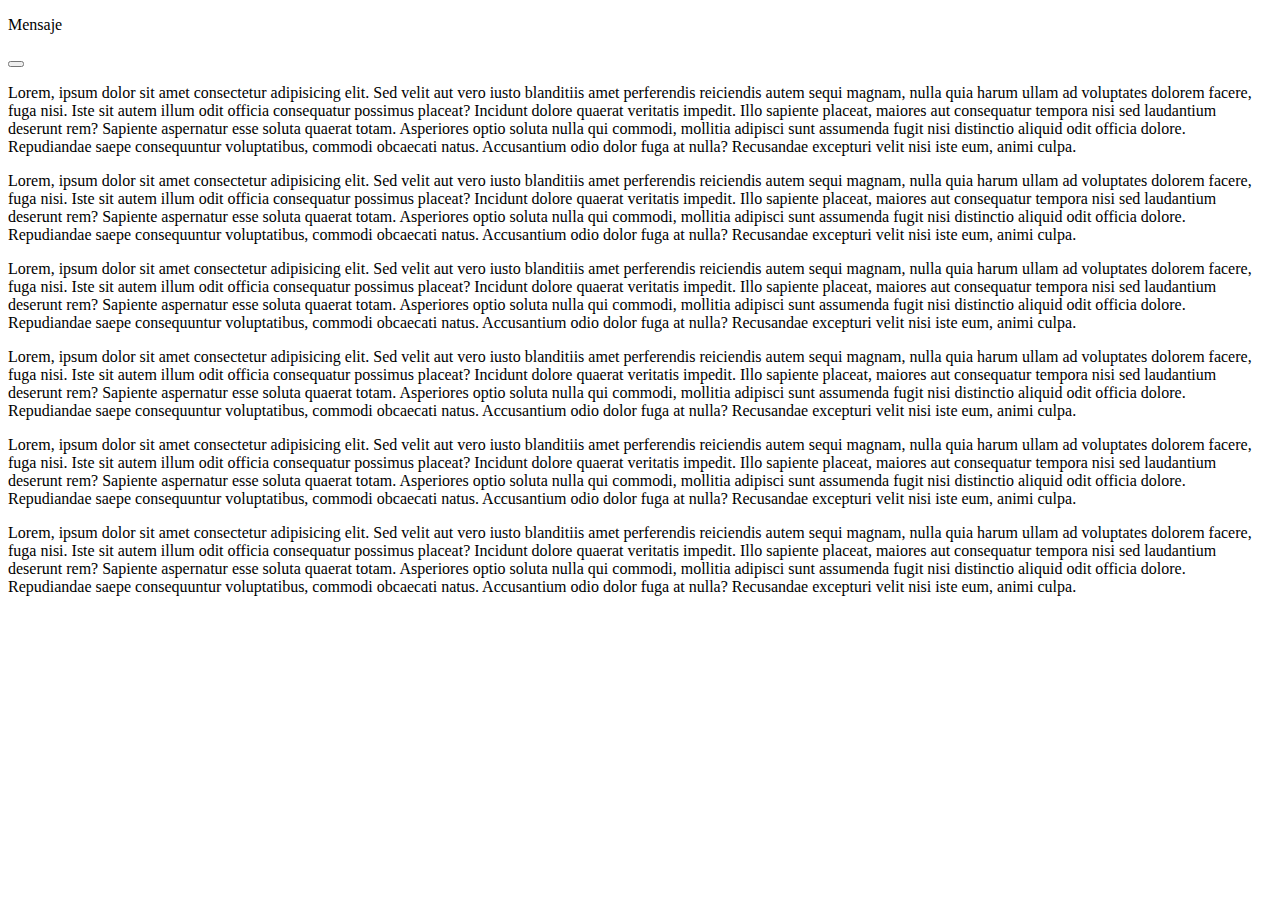
<file: ejemploResponsive/Notification.html>
<!DOCTYPE html>
<html lang="en">
<head>
  <meta charset="UTF-8">
  <meta name="viewport" content="width=device-width, initial-scale=1.0">
  <title>Document</title>

  <style>
    .ventana {
      background-color: rgb(50, 56, 56);
      color: white;
      position: fixed;
      top: 1%;
      right: 2%;
      display:none;
      padding: 5px 30px;
      word-wrap: break-word;
      max-width: 180px;
    }
    


  </style>

</head>
<body>
   <div class="ventana" id="ventana">
     <span>Enviando solcitud de mantenimiento correctivo</span>
   </div>

   <div class="d" id="d">
    <p>Mensaje</p>
  </div>


  <section id="contenedor">
     <button id="bs" onclick="OC()"></button>
  </section>

  <p>Lorem, ipsum dolor sit amet consectetur adipisicing elit. Sed velit aut vero iusto blanditiis amet perferendis reiciendis autem sequi magnam, nulla quia harum ullam ad voluptates dolorem facere, fuga nisi. Iste sit autem illum odit officia consequatur possimus placeat? Incidunt dolore quaerat veritatis impedit. Illo sapiente placeat, maiores aut consequatur tempora nisi sed laudantium deserunt rem? Sapiente aspernatur esse soluta quaerat totam. Asperiores optio soluta nulla qui commodi, mollitia adipisci sunt assumenda fugit nisi distinctio aliquid odit officia dolore. Repudiandae saepe consequuntur voluptatibus, commodi obcaecati natus. Accusantium odio dolor fuga at nulla? Recusandae excepturi velit nisi iste eum, animi culpa.</p>
  <p>Lorem, ipsum dolor sit amet consectetur adipisicing elit. Sed velit aut vero iusto blanditiis amet perferendis reiciendis autem sequi magnam, nulla quia harum ullam ad voluptates dolorem facere, fuga nisi. Iste sit autem illum odit officia consequatur possimus placeat? Incidunt dolore quaerat veritatis impedit. Illo sapiente placeat, maiores aut consequatur tempora nisi sed laudantium deserunt rem? Sapiente aspernatur esse soluta quaerat totam. Asperiores optio soluta nulla qui commodi, mollitia adipisci sunt assumenda fugit nisi distinctio aliquid odit officia dolore. Repudiandae saepe consequuntur voluptatibus, commodi obcaecati natus. Accusantium odio dolor fuga at nulla? Recusandae excepturi velit nisi iste eum, animi culpa.</p>
  <p>Lorem, ipsum dolor sit amet consectetur adipisicing elit. Sed velit aut vero iusto blanditiis amet perferendis reiciendis autem sequi magnam, nulla quia harum ullam ad voluptates dolorem facere, fuga nisi. Iste sit autem illum odit officia consequatur possimus placeat? Incidunt dolore quaerat veritatis impedit. Illo sapiente placeat, maiores aut consequatur tempora nisi sed laudantium deserunt rem? Sapiente aspernatur esse soluta quaerat totam. Asperiores optio soluta nulla qui commodi, mollitia adipisci sunt assumenda fugit nisi distinctio aliquid odit officia dolore. Repudiandae saepe consequuntur voluptatibus, commodi obcaecati natus. Accusantium odio dolor fuga at nulla? Recusandae excepturi velit nisi iste eum, animi culpa.</p>
  <p>Lorem, ipsum dolor sit amet consectetur adipisicing elit. Sed velit aut vero iusto blanditiis amet perferendis reiciendis autem sequi magnam, nulla quia harum ullam ad voluptates dolorem facere, fuga nisi. Iste sit autem illum odit officia consequatur possimus placeat? Incidunt dolore quaerat veritatis impedit. Illo sapiente placeat, maiores aut consequatur tempora nisi sed laudantium deserunt rem? Sapiente aspernatur esse soluta quaerat totam. Asperiores optio soluta nulla qui commodi, mollitia adipisci sunt assumenda fugit nisi distinctio aliquid odit officia dolore. Repudiandae saepe consequuntur voluptatibus, commodi obcaecati natus. Accusantium odio dolor fuga at nulla? Recusandae excepturi velit nisi iste eum, animi culpa.</p>
  <p>Lorem, ipsum dolor sit amet consectetur adipisicing elit. Sed velit aut vero iusto blanditiis amet perferendis reiciendis autem sequi magnam, nulla quia harum ullam ad voluptates dolorem facere, fuga nisi. Iste sit autem illum odit officia consequatur possimus placeat? Incidunt dolore quaerat veritatis impedit. Illo sapiente placeat, maiores aut consequatur tempora nisi sed laudantium deserunt rem? Sapiente aspernatur esse soluta quaerat totam. Asperiores optio soluta nulla qui commodi, mollitia adipisci sunt assumenda fugit nisi distinctio aliquid odit officia dolore. Repudiandae saepe consequuntur voluptatibus, commodi obcaecati natus. Accusantium odio dolor fuga at nulla? Recusandae excepturi velit nisi iste eum, animi culpa.</p>
  <p>Lorem, ipsum dolor sit amet consectetur adipisicing elit. Sed velit aut vero iusto blanditiis amet perferendis reiciendis autem sequi magnam, nulla quia harum ullam ad voluptates dolorem facere, fuga nisi. Iste sit autem illum odit officia consequatur possimus placeat? Incidunt dolore quaerat veritatis impedit. Illo sapiente placeat, maiores aut consequatur tempora nisi sed laudantium deserunt rem? Sapiente aspernatur esse soluta quaerat totam. Asperiores optio soluta nulla qui commodi, mollitia adipisci sunt assumenda fugit nisi distinctio aliquid odit officia dolore. Repudiandae saepe consequuntur voluptatibus, commodi obcaecati natus. Accusantium odio dolor fuga at nulla? Recusandae excepturi velit nisi iste eum, animi culpa.</p>

  <script>
    function OC() {
      var op=document.getElementById("ventana");

      if(op.style.display=='none')  op.style.display='block';
      
      else op.style.display='none';
    }
  </script>

</body>
</html>
</file>
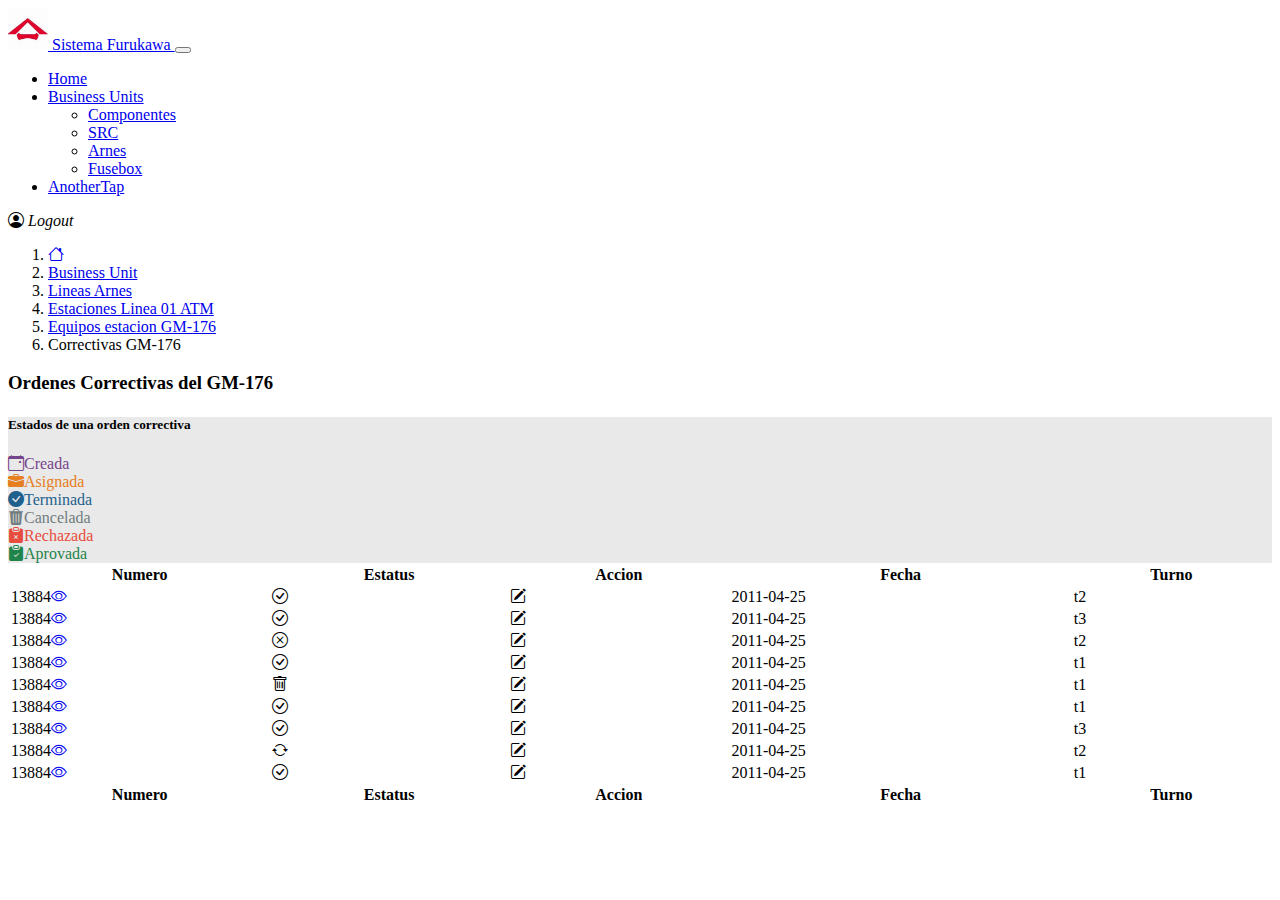
<file: ejemploResponsive/Solicitudes.html>
<!DOCTYPE html>
<html lang="en">
<head>
    <meta charset="UTF-8">
    <meta name="viewport" content="width=device-width, initial-scale=1.0">
    <link rel="icon" href="../images/logoFurukawa.ico" type="image/x-icon">
    <title>Ordenes Correctivas</title>
    <link href="https://cdn.jsdelivr.net/npm/bootstrap@5.3.0/dist/css/bootstrap.min.css" rel="stylesheet" integrity="sha384-9ndCyUaIbzAi2FUVXJi0CjmCapSmO7SnpJef0486qhLnuZ2cdeRhO02iuK6FUUVM" crossorigin="anonymous">
    <link href="https://cdn.datatables.net/v/bs5/jq-3.7.0/dt-1.13.5/r-2.5.0/datatables.min.css" rel="stylesheet">

    <script src="https://ajax.googleapis.com/ajax/libs/jquery/3.6.4/jquery.min.js"></script>
    <script src="https://cdn.jsdelivr.net/npm/bootstrap@5.3.0/dist/js/bootstrap.bundle.min.js" integrity="sha384-geWF76RCwLtnZ8qwWowPQNguL3RmwHVBC9FhGdlKrxdiJJigb/j/68SIy3Te4Bkz" crossorigin="anonymous"></script>
    <script src="https://cdn.datatables.net/v/bs5/jq-3.7.0/dt-1.13.5/r-2.5.0/datatables.min.js"></script>

    <link rel="stylesheet" href="https://cdn.jsdelivr.net/npm/bootstrap-icons@1.10.5/font/bootstrap-icons.css">

    <style>
      .dropdown:hover .dropdown-menu {
          display: block;
      }

      /* Agrega un estilo para ocultar el dropdown al hacer clic en el enlace */
      .dropdown.show .dropdown-menu {
          display: none;
      }

      /*creada*/
      .bi-calendar-event {
          color: #76448A;
          background: transparent;
        }

        /*asignada*/
        .bi-briefcase-fill {
          background: transparent;
          color: #E67E22;
        }

        /*terminado*/
        .bi-check-circle-fill {
          background: transparent;
          color: #1F618D ;
        }

        /*cancelado*/
        .bi-trash3-fill {
          background: transparent;
          color: #717D7E ;
        }
        
        /*rechazado*/
        .bi-clipboard-x-fill{
          background: transparent;
          color: #E74C3C;
        }

        /*aprovado*/
        .bi-clipboard-check-fill {
          background: transparent;
          color: #1E8449 ;
        }
  </style>

</head>
<body>

  <nav class="navbar navbar-expand-lg bg-body-tertiary sticky-top">
    <div class="container-fluid">
      <a class="navbar-brand" href="#">
        <img src="../images/logoFurukawa.ico" style="width: 40px;"> Sistema Furukawa
      </a>
      <button class="navbar-toggler" type="button" data-bs-toggle="collapse" data-bs-target="#navbarText" aria-controls="navbarText" aria-expanded="false" aria-label="Toggle navigation">
        <span class="navbar-toggler-icon"></span>
      </button>
      <div class="collapse navbar-collapse" id="navbarText">
        <ul class="navbar-nav me-auto mb-2 mb-lg-0">
          <li class="nav-item">
            <a class="nav-link active" aria-current="page" href="#">Home</a>
          </li>

          <li class="nav-item dropdown">
            <a id="businessUnitsLink" class="nav-link dropdown-toggle" href="#" role="button" data-bs-toggle="dropdown" aria-expanded="false">
              Business Units
            </a>
            <ul class="dropdown-menu">
              <li><a class="dropdown-item" href="#">Componentes</a></li>
              <li><a class="dropdown-item" href="#">SRC</a></li>
              <li><a class="dropdown-item" href="http://127.0.0.1:5500/ejemploResponsive/Lineas.html">Arnes</a></li>
              <li><a class="dropdown-item" href="#">Fusebox</a></li>
            </ul>
          </li>

          <li class="nav-item">
            <a class="nav-link" href="#">AnotherTap</a>
          </li>
        </ul>
        <span class="navbar-text">
            <i class="bi bi-person-circle"> Logout</i> 
        </span>
      </div>
    </div>
  </nav>

      <nav aria-label="breadcrumb">
        <ol class="breadcrumb">
          <li class="breadcrumb-item"><a class="bi bi-house" href="#"></a></li>
          <li class="breadcrumb-item"><a href="http://127.0.0.1:5500/ejemploResponsive/BusinessUnit.html">Business Unit</a></li>
          <li class="breadcrumb-item"><a href="http://127.0.0.1:5500/ejemploResponsive/Lineas.html">Lineas Arnes</a></li>
          <li class="breadcrumb-item"><a href="http://127.0.0.1:5500/ejemploResponsive/estaciones.html">Estaciones Linea 01 ATM</a></li>
          <li class="breadcrumb-item"><a href="http://127.0.0.1:5500/ejemploResponsive/ListaEquipos.html">Equipos estacion GM-176</a></li>
          <li class="breadcrumb-item active" aria-current="page">Correctivas GM-176</li>
        </ol>
      </nav>


      <div class="container mt-5">
        <h3>Ordenes Correctivas del GM-176</h3>

        <div class="container-fluid mt-3" style="background-color: rgba(233, 233, 233, 1);">
          <h5 class="text-center my-3">Estados de una orden correctiva</h5>
          <div class="d-flex flex-wrap justify-content-around">
              <div class="col-4 text-center bi bi-calendar-event">Creada</div>
              <div class="col-4 text-center bi bi-briefcase-fill">Asignada</div>
              <div class="col-4 text-center bi bi-check-circle-fill">Terminada</div>
              <div class="col-4 text-center bi bi-trash3-fill">Cancelada</div>
              <div class="col-4 text-center bi bi-clipboard-x-fill">Rechazada</div>
              <div class="col-4 text-center bi bi-clipboard-check-fill">Aprovada</div>
          </div>
      </div>

     

        <table id="example" class="display nowrap" style="width:100%">
          <thead>
              <tr>
                  <th>Numero</th>
                  <th>Estatus</th>
                  <th>Accion</th>
                  <th>Fecha</th>
                  <th>Turno</th>
              </tr>
          </thead>
        <tbody>
            <tr> 
              <td>13884<a class="bi bi-eye" href="https://www.youtube.com/watch?v=NCtzkaL2t_Y"></a></td>
              <td class="bi bi-check-circle"></td>
              <td class="bi bi-pencil-square"></td>
              <td>2011-04-25</td>
              <td>t2</td>
            </tr>
            <tr>
              <td>13884<a class="bi bi-eye" href="https://www.youtube.com/watch?v=nctzkal2t_y"></a></td>
              <td class="bi bi-check-circle"></td>
              <td class="bi bi-pencil-square"></td>
              <td>2011-04-25</td>
              <td>t3</td>
            </tr>
            <tr>
              <td>13884<a class="bi bi-eye" href="https://www.youtube.com/watch?v=nctzkal2t_y"></a></td>
              <td class="bi bi-x-circle"></td>
              <td class="bi bi-pencil-square"></td>
              <td>2011-04-25</td>
              <td>t2</td>
            <tr>
              <td>13884<a class="bi bi-eye" href="https://www.youtube.com/watch?v=nctzkal2t_y"></a></td>
              <td class="bi bi-check-circle"></td>
              <td class="bi bi-pencil-square"></td>
              <td>2011-04-25</td>
              <td>t1</td>
            </tr>
            <tr>
              <td>13884<a class="bi bi-eye" href="https://www.youtube.com/watch?v=nctzkal2t_y"></a></td>
              <td class="bi bi-trash"></td>
              <td class="bi bi-pencil-square"></td>
              <td>2011-04-25</td>
              <td>t1</td>
            </tr>
            <tr>
              <td>13884<a class="bi bi-eye" href="https://www.youtube.com/watch?v=nctzkal2t_y"></a></td>
              <td class="bi bi-check-circle"></td>
              <td class="bi bi-pencil-square"></td>
              <td>2011-04-25</td>
              <td>t1</td>
            </tr>
            <tr>
              <td>13884<a class="bi bi-eye" href="https://www.youtube.com/watch?v=nctzkal2t_y"></a></td>
              <td class="bi bi-check-circle"></td>
              <td class="bi bi-pencil-square"></td>
              <td>2011-04-25</td>
              <td>t3</td>
            </tr>
            <tr>
              <td>13884<a class="bi bi-eye" href="https://www.youtube.com/watch?v=nctzkal2t_y"></a></td>
              <td class="bi bi-arrow-repeat"></td>
              <td class="bi bi-pencil-square"></td>
              <td>2011-04-25</td>
              <td>t2</td>
            </tr>
            <tr>
              <td>13884<a class="bi bi-eye" href="https://www.youtube.com/watch?v=nctzkal2t_y"></a></td>
              <td class="bi bi-check-circle"></td>
              <td class="bi bi-pencil-square"></td>
              <td>2011-04-25</td>
              <td>t1</td>
            </tr>
        </tbody>
        <tfoot>
            <tr>
                <th>Numero</th>
                <th>Estatus</th>
                <th>Accion</th>
                <th>Fecha</th>
                <th>Turno</th>
            </tr>
        </tfoot>
    </table>
</div>


<script>
   // JavaScript para redireccionar al hacer clic en "Business Units"
   document.getElementById("businessUnitsLink").addEventListener("click", function(event) {
     event.preventDefault(); // Evita que se abra el dropdown al hacer clic
     window.location.href = "http://127.0.0.1:5500/ejemploResponsive/BusinessUnit.html";
   });

new DataTable('#example', {
  responsive: true,
  rowReorder: {
    selector: 'td:nth-child(2)'
  }
});
</script>
</body>
</html>
</file>
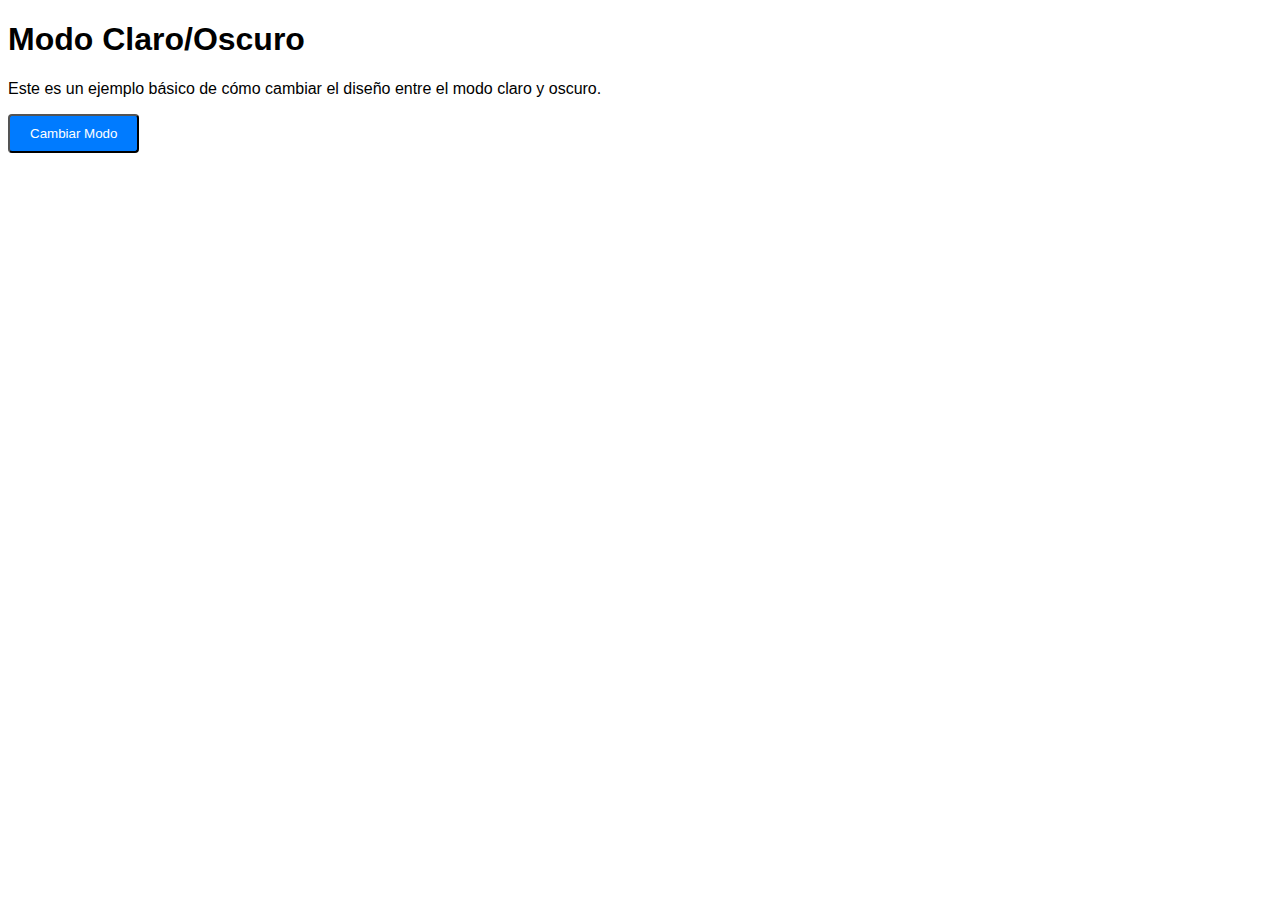
<file: styles/claro/oscuro.html>
<!DOCTYPE html>
<html>
<head>
  <meta charset="UTF-8">
  <title>Modo Claro/Oscuro</title>
  <style>
    body {
      font-family: Arial, sans-serif;
    }
    
    .modo-claro {
      background-color: #fff;
      color: #000;
    }
    
    .modo-oscuro {
      background-color: #000;
      color: #fff;
    }
    
    .boton {
      display: inline-block;
      padding: 10px 20px;
      background-color: #007bff;
      color: #fff;
      text-decoration: none;
      border-radius: 4px;
      cursor: pointer;
    }
  </style>
</head>
<body class="modo-claro">

  <h1>Modo Claro/Oscuro</h1>
  
  <p>
    Este es un ejemplo básico de cómo cambiar el diseño entre el modo claro y oscuro.
  </p>
  
  <button class="boton" onclick="cambiarModo()">Cambiar Modo</button>

  <script>
    function cambiarModo() {
      var cuerpo = document.body;
      cuerpo.classList.toggle("modo-claro");
      cuerpo.classList.toggle("modo-oscuro");
    }
  </script>
  
</body>
</html>
</file>
<file: styles/1css.css>
/*BARRA DE NAVEGACION*/
.navbar{
    padding: 2rem;
    background-color: lightskyblue;
}

.navbar-collapse{
    align-items: center;
    justify-content: space-between;
}


/* Adatable responsivo */
@media  screen and  (max-width: 991px) {
    .navbar-brand{
        display: none;
    }
}


@media screen and (min-width: 768px){
    .imagen2{
        max-width: 600px;
    }
}


.hero {
    background-color: floralwhite;
    min-height: 450px;
    text-align: center;
}

section{
    display: flex;
    flex-direction: column;
    align-items: center;
    justify-content: center;
}

h1{
    font-size: 2.5rem;
    font-family: 'Noto Serif JP', serif;
}

.imagenw{
    width: 70px;
    height: 70px;
    border-radius: 50%;
    border: dashed black;
    margin: 5px;
}

.hero-principal{
    padding: 3rem;
}
</file>
